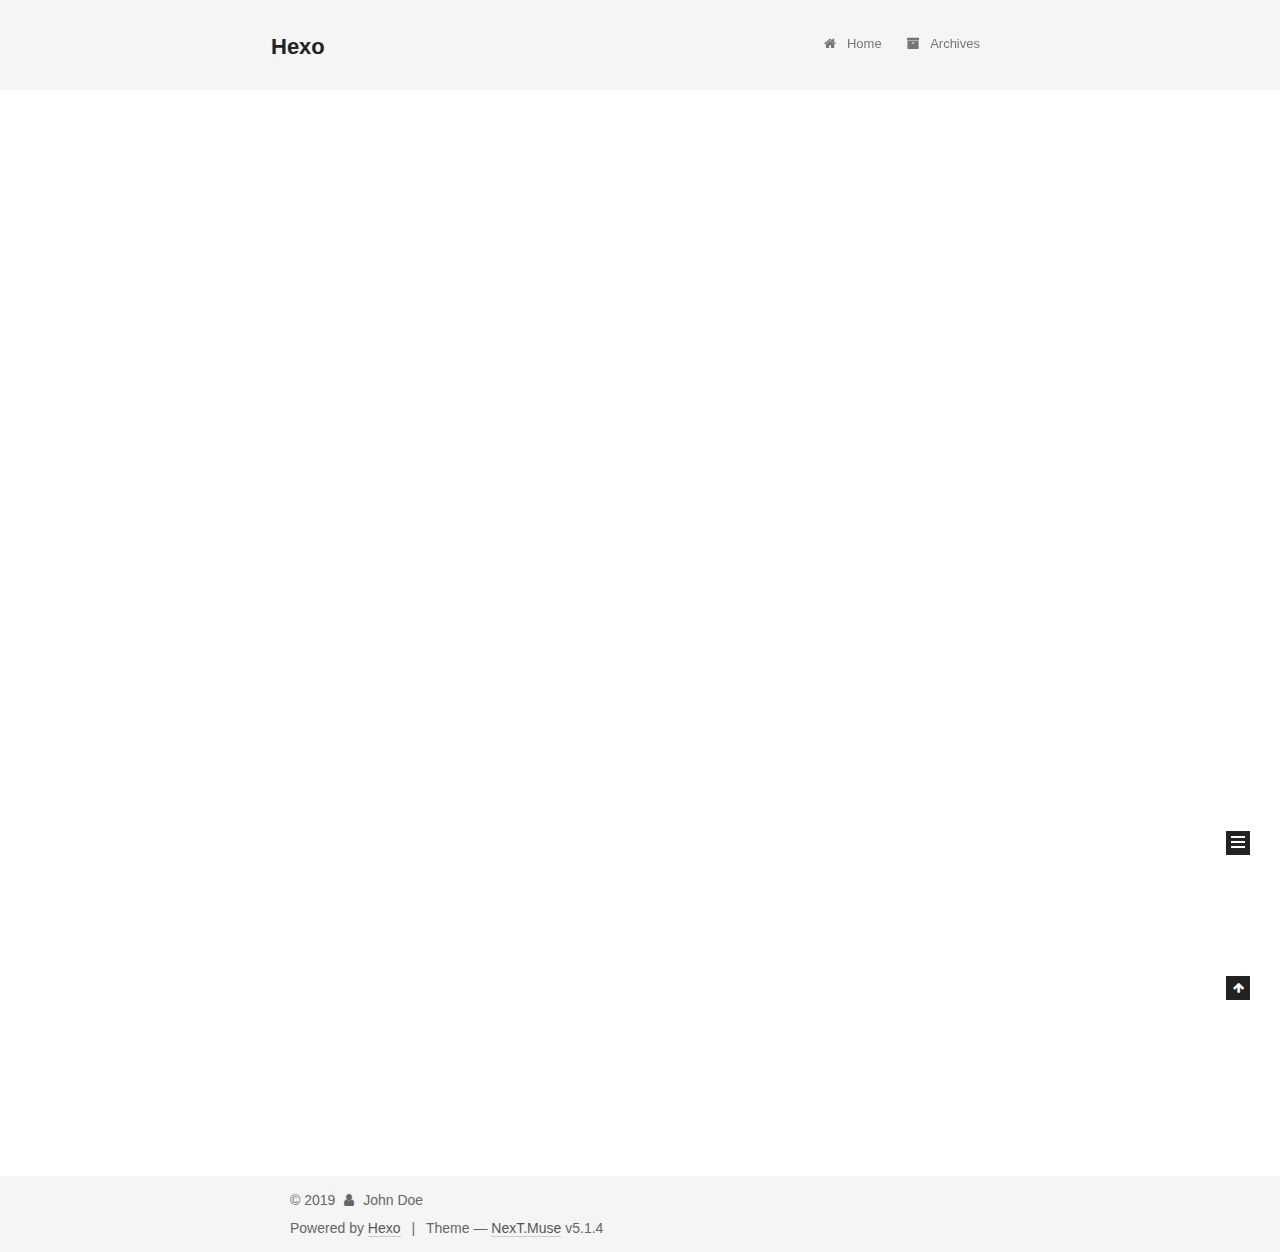
<file: index.html>
<!DOCTYPE html>



  


<html class="theme-next muse use-motion" lang>
<head><meta name="generator" content="Hexo 3.8.0">
  <meta charset="UTF-8">
<meta http-equiv="X-UA-Compatible" content="IE=edge">
<meta name="viewport" content="width=device-width, initial-scale=1, maximum-scale=1">
<meta name="theme-color" content="#222">









<meta http-equiv="Cache-Control" content="no-transform">
<meta http-equiv="Cache-Control" content="no-siteapp">
















  
  
  <link href="/lib/fancybox/source/jquery.fancybox.css?v=2.1.5" rel="stylesheet" type="text/css">







<link href="/lib/font-awesome/css/font-awesome.min.css?v=4.6.2" rel="stylesheet" type="text/css">

<link href="/css/main.css?v=5.1.4" rel="stylesheet" type="text/css">


  <link rel="apple-touch-icon" sizes="180x180" href="/images/apple-touch-icon-next.png?v=5.1.4">


  <link rel="icon" type="image/png" sizes="32x32" href="/images/favicon-32x32-next.png?v=5.1.4">


  <link rel="icon" type="image/png" sizes="16x16" href="/images/favicon-16x16-next.png?v=5.1.4">


  <link rel="mask-icon" href="/images/logo.svg?v=5.1.4" color="#222">





  <meta name="keywords" content="Hexo, NexT">










<meta property="og:type" content="website">
<meta property="og:title" content="Hexo">
<meta property="og:url" content="http://yoursite.com/index.html">
<meta property="og:site_name" content="Hexo">
<meta property="og:locale" content="default">
<meta name="twitter:card" content="summary">
<meta name="twitter:title" content="Hexo">



<script type="text/javascript" id="hexo.configurations">
  var NexT = window.NexT || {};
  var CONFIG = {
    root: '/',
    scheme: 'Muse',
    version: '5.1.4',
    sidebar: {"position":"left","display":"post","offset":12,"b2t":false,"scrollpercent":false,"onmobile":false},
    fancybox: true,
    tabs: true,
    motion: {"enable":true,"async":false,"transition":{"post_block":"fadeIn","post_header":"slideDownIn","post_body":"slideDownIn","coll_header":"slideLeftIn","sidebar":"slideUpIn"}},
    duoshuo: {
      userId: '0',
      author: 'Author'
    },
    algolia: {
      applicationID: '',
      apiKey: '',
      indexName: '',
      hits: {"per_page":10},
      labels: {"input_placeholder":"Search for Posts","hits_empty":"We didn't find any results for the search: ${query}","hits_stats":"${hits} results found in ${time} ms"}
    }
  };
</script>



  <link rel="canonical" href="http://yoursite.com/">





  <title>Hexo</title>
  








</head>

<body itemscope itemtype="http://schema.org/WebPage" lang="default">

  
  
    
  

  <div class="container sidebar-position-left 
  page-home">
    <div class="headband"></div>

    <header id="header" class="header" itemscope itemtype="http://schema.org/WPHeader">
      <div class="header-inner"><div class="site-brand-wrapper">
  <div class="site-meta ">
    

    <div class="custom-logo-site-title">
      <a href="/" class="brand" rel="start">
        <span class="logo-line-before"><i></i></span>
        <span class="site-title">Hexo</span>
        <span class="logo-line-after"><i></i></span>
      </a>
    </div>
      
        <p class="site-subtitle"></p>
      
  </div>

  <div class="site-nav-toggle">
    <button>
      <span class="btn-bar"></span>
      <span class="btn-bar"></span>
      <span class="btn-bar"></span>
    </button>
  </div>
</div>

<nav class="site-nav">
  

  
    <ul id="menu" class="menu">
      
        
        <li class="menu-item menu-item-home">
          <a href="/" rel="section">
            
              <i class="menu-item-icon fa fa-fw fa-home"></i> <br>
            
            Home
          </a>
        </li>
      
        
        <li class="menu-item menu-item-archives">
          <a href="/archives/" rel="section">
            
              <i class="menu-item-icon fa fa-fw fa-archive"></i> <br>
            
            Archives
          </a>
        </li>
      

      
    </ul>
  

  
</nav>



 </div>
    </header>

    <main id="main" class="main">
      <div class="main-inner">
        <div class="content-wrap">
          <div id="content" class="content">
            
  <section id="posts" class="posts-expand">
    
      

  

  
  
  

  <article class="post post-type-normal" itemscope itemtype="http://schema.org/Article">
  
  
  
  <div class="post-block">
    <link itemprop="mainEntityOfPage" href="http://yoursite.com/2019/03/05/hello-world/">

    <span hidden itemprop="author" itemscope itemtype="http://schema.org/Person">
      <meta itemprop="name" content="John Doe">
      <meta itemprop="description" content>
      <meta itemprop="image" content="/images/avatar.gif">
    </span>

    <span hidden itemprop="publisher" itemscope itemtype="http://schema.org/Organization">
      <meta itemprop="name" content="Hexo">
    </span>

    
      <header class="post-header">

        
        
          <h1 class="post-title" itemprop="name headline">
                
                <a class="post-title-link" href="/2019/03/05/hello-world/" itemprop="url">Hello World</a></h1>
        

        <div class="post-meta">
          <span class="post-time">
            
              <span class="post-meta-item-icon">
                <i class="fa fa-calendar-o"></i>
              </span>
              
                <span class="post-meta-item-text">Posted on</span>
              
              <time title="Post created" itemprop="dateCreated datePublished" datetime="2019-03-05T23:09:03+08:00">
                2019-03-05
              </time>
            

            

            
          </span>

          

          
            
          

          
          

          

          

          

        </div>
      </header>
    

    
    
    
    <div class="post-body" itemprop="articleBody">

      
      

      
        
          
            <p>Welcome to <a href="https://hexo.io/" target="_blank" rel="noopener">Hexo</a>! This is your very first post. Check <a href="https://hexo.io/docs/" target="_blank" rel="noopener">documentation</a> for more info. If you get any problems when using Hexo, you can find the answer in <a href="https://hexo.io/docs/troubleshooting.html" target="_blank" rel="noopener">troubleshooting</a> or you can ask me on <a href="https://github.com/hexojs/hexo/issues" target="_blank" rel="noopener">GitHub</a>.</p>
<h2 id="Quick-Start"><a href="#Quick-Start" class="headerlink" title="Quick Start"></a>Quick Start</h2><h3 id="Create-a-new-post"><a href="#Create-a-new-post" class="headerlink" title="Create a new post"></a>Create a new post</h3><figure class="highlight bash"><table><tr><td class="gutter"><pre><span class="line">1</span><br></pre></td><td class="code"><pre><span class="line">$ hexo new <span class="string">"My New Post"</span></span><br></pre></td></tr></table></figure>
<p>More info: <a href="https://hexo.io/docs/writing.html" target="_blank" rel="noopener">Writing</a></p>
<h3 id="Run-server"><a href="#Run-server" class="headerlink" title="Run server"></a>Run server</h3><figure class="highlight bash"><table><tr><td class="gutter"><pre><span class="line">1</span><br></pre></td><td class="code"><pre><span class="line">$ hexo server</span><br></pre></td></tr></table></figure>
<p>More info: <a href="https://hexo.io/docs/server.html" target="_blank" rel="noopener">Server</a></p>
<h3 id="Generate-static-files"><a href="#Generate-static-files" class="headerlink" title="Generate static files"></a>Generate static files</h3><figure class="highlight bash"><table><tr><td class="gutter"><pre><span class="line">1</span><br></pre></td><td class="code"><pre><span class="line">$ hexo generate</span><br></pre></td></tr></table></figure>
<p>More info: <a href="https://hexo.io/docs/generating.html" target="_blank" rel="noopener">Generating</a></p>
<h3 id="Deploy-to-remote-sites"><a href="#Deploy-to-remote-sites" class="headerlink" title="Deploy to remote sites"></a>Deploy to remote sites</h3><figure class="highlight bash"><table><tr><td class="gutter"><pre><span class="line">1</span><br></pre></td><td class="code"><pre><span class="line">$ hexo deploy</span><br></pre></td></tr></table></figure>
<p>More info: <a href="https://hexo.io/docs/deployment.html" target="_blank" rel="noopener">Deployment</a></p>

          
        
      
    </div>
    
    
    

    

    

    

    <footer class="post-footer">
      

      

      

      
      
        <div class="post-eof"></div>
      
    </footer>
  </div>
  
  
  
  </article>


    
  </section>

  


          </div>
          


          

        </div>
        
          
  
  <div class="sidebar-toggle">
    <div class="sidebar-toggle-line-wrap">
      <span class="sidebar-toggle-line sidebar-toggle-line-first"></span>
      <span class="sidebar-toggle-line sidebar-toggle-line-middle"></span>
      <span class="sidebar-toggle-line sidebar-toggle-line-last"></span>
    </div>
  </div>

  <aside id="sidebar" class="sidebar">
    
    <div class="sidebar-inner">

      

      

      <section class="site-overview-wrap sidebar-panel sidebar-panel-active">
        <div class="site-overview">
          <div class="site-author motion-element" itemprop="author" itemscope itemtype="http://schema.org/Person">
            
              <p class="site-author-name" itemprop="name">John Doe</p>
              <p class="site-description motion-element" itemprop="description"></p>
          </div>

          <nav class="site-state motion-element">

            
              <div class="site-state-item site-state-posts">
              
                <a href="/archives/">
              
                  <span class="site-state-item-count">1</span>
                  <span class="site-state-item-name">posts</span>
                </a>
              </div>
            

            

            

          </nav>

          

          

          
          

          
          

          

        </div>
      </section>

      

      

    </div>
  </aside>


        
      </div>
    </main>

    <footer id="footer" class="footer">
      <div class="footer-inner">
        <div class="copyright">&copy; <span itemprop="copyrightYear">2019</span>
  <span class="with-love">
    <i class="fa fa-user"></i>
  </span>
  <span class="author" itemprop="copyrightHolder">John Doe</span>

  
</div>


  <div class="powered-by">Powered by <a class="theme-link" target="_blank" href="https://hexo.io">Hexo</a></div>



  <span class="post-meta-divider">|</span>



  <div class="theme-info">Theme &mdash; <a class="theme-link" target="_blank" href="https://github.com/iissnan/hexo-theme-next">NexT.Muse</a> v5.1.4</div>




        







        
      </div>
    </footer>

    
      <div class="back-to-top">
        <i class="fa fa-arrow-up"></i>
        
      </div>
    

    

  </div>

  

<script type="text/javascript">
  if (Object.prototype.toString.call(window.Promise) !== '[object Function]') {
    window.Promise = null;
  }
</script>









  












  
  
    <script type="text/javascript" src="/lib/jquery/index.js?v=2.1.3"></script>
  

  
  
    <script type="text/javascript" src="/lib/fastclick/lib/fastclick.min.js?v=1.0.6"></script>
  

  
  
    <script type="text/javascript" src="/lib/jquery_lazyload/jquery.lazyload.js?v=1.9.7"></script>
  

  
  
    <script type="text/javascript" src="/lib/velocity/velocity.min.js?v=1.2.1"></script>
  

  
  
    <script type="text/javascript" src="/lib/velocity/velocity.ui.min.js?v=1.2.1"></script>
  

  
  
    <script type="text/javascript" src="/lib/fancybox/source/jquery.fancybox.pack.js?v=2.1.5"></script>
  


  


  <script type="text/javascript" src="/js/src/utils.js?v=5.1.4"></script>

  <script type="text/javascript" src="/js/src/motion.js?v=5.1.4"></script>



  
  

  

  


  <script type="text/javascript" src="/js/src/bootstrap.js?v=5.1.4"></script>



  


  




	





  





  












  





  

  

  

  
  

  

  

  

</body>
</html>
</file>
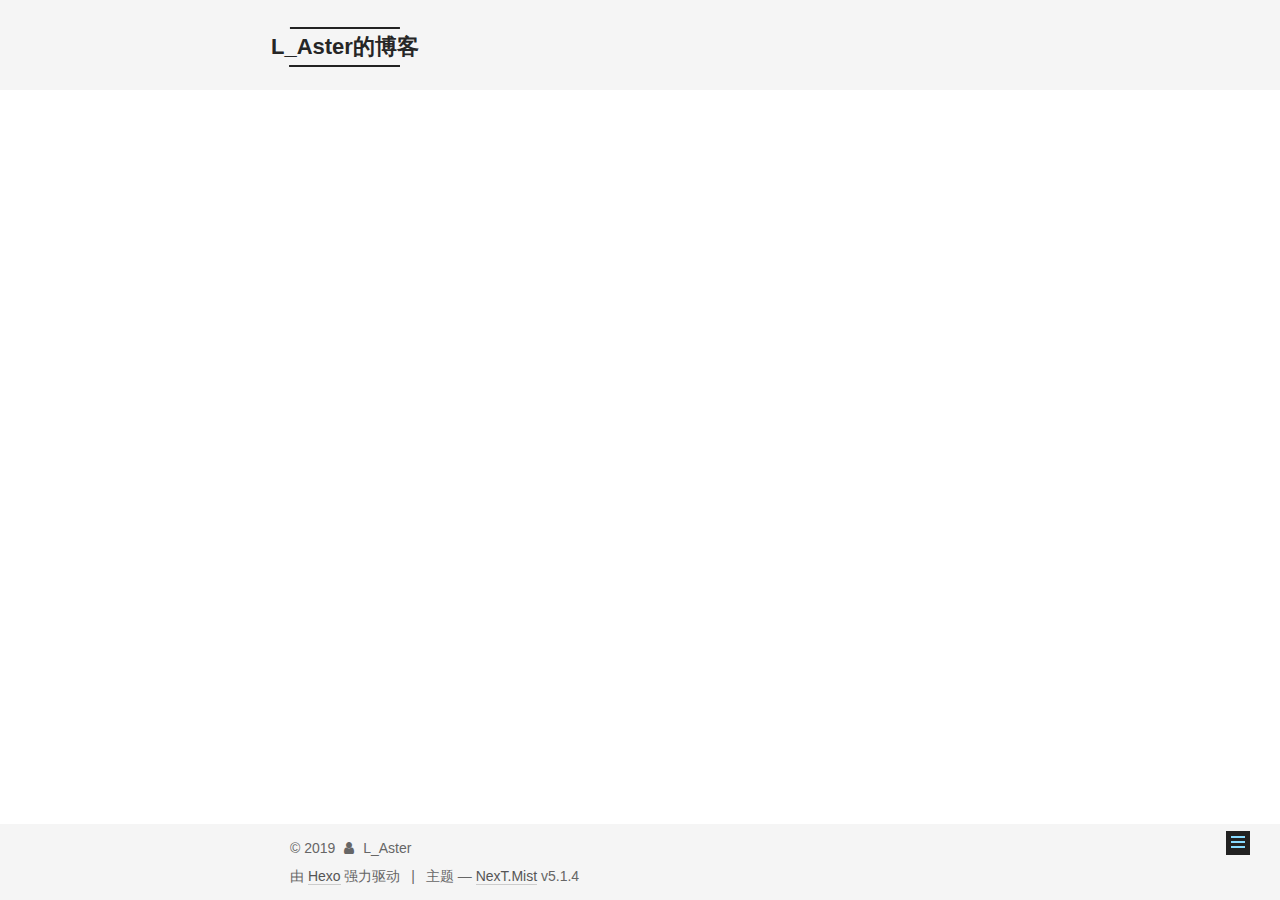
<file: about/index.html>
<!DOCTYPE html>



  


<html class="theme-next mist use-motion" lang="zh-Hans">
<head><meta name="generator" content="Hexo 3.8.0">
  <meta charset="UTF-8">
<meta http-equiv="X-UA-Compatible" content="IE=edge">
<meta name="viewport" content="width=device-width, initial-scale=1, maximum-scale=1">
<meta name="theme-color" content="#222">









<meta http-equiv="Cache-Control" content="no-transform">
<meta http-equiv="Cache-Control" content="no-siteapp">
















  
  
  <link href="/lib/fancybox/source/jquery.fancybox.css?v=2.1.5" rel="stylesheet" type="text/css">







<link href="/lib/font-awesome/css/font-awesome.min.css?v=4.6.2" rel="stylesheet" type="text/css">

<link href="/css/main.css?v=5.1.4" rel="stylesheet" type="text/css">


  <link rel="apple-touch-icon" sizes="180x180" href="/images/apple-touch-icon-next.png?v=5.1.4">


  <link rel="icon" type="image/png" sizes="32x32" href="/images/favicon-32x32-next.png?v=5.1.4">


  <link rel="icon" type="image/png" sizes="16x16" href="/images/favicon-16x16-next.png?v=5.1.4">


  <link rel="mask-icon" href="/images/logo.svg?v=5.1.4" color="#222">





  <meta name="keywords" content="Hexo, NexT">










<meta property="og:type" content="website">
<meta property="og:title" content="关于">
<meta property="og:url" content="http://yoursite.com/about/index.html">
<meta property="og:site_name" content="L_Aster的博客">
<meta property="og:locale" content="zh-Hans">
<meta property="og:updated_time" content="2019-03-05T16:14:56.113Z">
<meta name="twitter:card" content="summary">
<meta name="twitter:title" content="关于">



<script type="text/javascript" id="hexo.configurations">
  var NexT = window.NexT || {};
  var CONFIG = {
    root: '/',
    scheme: 'Mist',
    version: '5.1.4',
    sidebar: {"position":"left","display":"post","offset":12,"b2t":false,"scrollpercent":false,"onmobile":false},
    fancybox: true,
    tabs: true,
    motion: {"enable":true,"async":false,"transition":{"post_block":"fadeIn","post_header":"slideDownIn","post_body":"slideDownIn","coll_header":"slideLeftIn","sidebar":"slideUpIn"}},
    duoshuo: {
      userId: '0',
      author: '博主'
    },
    algolia: {
      applicationID: '',
      apiKey: '',
      indexName: '',
      hits: {"per_page":10},
      labels: {"input_placeholder":"Search for Posts","hits_empty":"We didn't find any results for the search: ${query}","hits_stats":"${hits} results found in ${time} ms"}
    }
  };
</script>



  <link rel="canonical" href="http://yoursite.com/about/">





  <title>关于 | L_Aster的博客</title>
  








</head>

<body itemscope itemtype="http://schema.org/WebPage" lang="zh-Hans">

  
  
    
  

  <div class="container sidebar-position-left page-post-detail">
    <div class="headband"></div>

    <header id="header" class="header" itemscope itemtype="http://schema.org/WPHeader">
      <div class="header-inner"><div class="site-brand-wrapper">
  <div class="site-meta ">
    

    <div class="custom-logo-site-title">
      <a href="/" class="brand" rel="start">
        <span class="logo-line-before"><i></i></span>
        <span class="site-title">L_Aster的博客</span>
        <span class="logo-line-after"><i></i></span>
      </a>
    </div>
      
        <p class="site-subtitle"></p>
      
  </div>

  <div class="site-nav-toggle">
    <button>
      <span class="btn-bar"></span>
      <span class="btn-bar"></span>
      <span class="btn-bar"></span>
    </button>
  </div>
</div>

<nav class="site-nav">
  

  
    <ul id="menu" class="menu">
      
        
        <li class="menu-item menu-item-home">
          <a href="/" rel="section">
            
              <i class="menu-item-icon fa fa-fw fa-home"></i> <br>
            
            首页
          </a>
        </li>
      
        
        <li class="menu-item menu-item-categories">
          <a href="/categories/" rel="section">
            
              <i class="menu-item-icon fa fa-fw fa-th"></i> <br>
            
            分类
          </a>
        </li>
      
        
        <li class="menu-item menu-item-archives">
          <a href="/archives/" rel="section">
            
              <i class="menu-item-icon fa fa-fw fa-archive"></i> <br>
            
            归档
          </a>
        </li>
      
        
        <li class="menu-item menu-item-tags">
          <a href="/tags/" rel="section">
            
              <i class="menu-item-icon fa fa-fw fa-tags"></i> <br>
            
            标签
          </a>
        </li>
      
        
        <li class="menu-item menu-item-about">
          <a href="/about/" rel="section">
            
              <i class="menu-item-icon fa fa-fw fa-user"></i> <br>
            
            关于
          </a>
        </li>
      

      
    </ul>
  

  
</nav>



 </div>
    </header>

    <main id="main" class="main">
      <div class="main-inner">
        <div class="content-wrap">
          <div id="content" class="content">
            

  <div id="posts" class="posts-expand">
    
    
    
    <div class="post-block page">
      <header class="post-header">

	<h1 class="post-title" itemprop="name headline">关于</h1>



</header>

      
      
      
      <div class="post-body">
        
        
          
        
      </div>
      
      
      
    </div>
    
    
    
  </div>


          </div>
          


          

  



        </div>
        
          
  
  <div class="sidebar-toggle">
    <div class="sidebar-toggle-line-wrap">
      <span class="sidebar-toggle-line sidebar-toggle-line-first"></span>
      <span class="sidebar-toggle-line sidebar-toggle-line-middle"></span>
      <span class="sidebar-toggle-line sidebar-toggle-line-last"></span>
    </div>
  </div>

  <aside id="sidebar" class="sidebar">
    
    <div class="sidebar-inner">

      

      

      <section class="site-overview-wrap sidebar-panel sidebar-panel-active">
        <div class="site-overview">
          <div class="site-author motion-element" itemprop="author" itemscope itemtype="http://schema.org/Person">
            
              <img class="site-author-image" itemprop="image" src="/images/header.jpg" alt="L_Aster">
            
              <p class="site-author-name" itemprop="name">L_Aster</p>
              <p class="site-description motion-element" itemprop="description"></p>
          </div>

          <nav class="site-state motion-element">

            
              <div class="site-state-item site-state-posts">
              
                <a href="/archives/">
              
                  <span class="site-state-item-count">1</span>
                  <span class="site-state-item-name">日志</span>
                </a>
              </div>
            

            

            

          </nav>

          

          

          
          

          
          

          

        </div>
      </section>

      

      

    </div>
  </aside>


        
      </div>
    </main>

    <footer id="footer" class="footer">
      <div class="footer-inner">
        <div class="copyright">&copy; <span itemprop="copyrightYear">2019</span>
  <span class="with-love">
    <i class="fa fa-user"></i>
  </span>
  <span class="author" itemprop="copyrightHolder">L_Aster</span>

  
</div>


  <div class="powered-by">由 <a class="theme-link" target="_blank" href="https://hexo.io">Hexo</a> 强力驱动</div>



  <span class="post-meta-divider">|</span>



  <div class="theme-info">主题 &mdash; <a class="theme-link" target="_blank" href="https://github.com/iissnan/hexo-theme-next">NexT.Mist</a> v5.1.4</div>




        







        
      </div>
    </footer>

    
      <div class="back-to-top">
        <i class="fa fa-arrow-up"></i>
        
      </div>
    

    

  </div>

  

<script type="text/javascript">
  if (Object.prototype.toString.call(window.Promise) !== '[object Function]') {
    window.Promise = null;
  }
</script>









  












  
  
    <script type="text/javascript" src="/lib/jquery/index.js?v=2.1.3"></script>
  

  
  
    <script type="text/javascript" src="/lib/fastclick/lib/fastclick.min.js?v=1.0.6"></script>
  

  
  
    <script type="text/javascript" src="/lib/jquery_lazyload/jquery.lazyload.js?v=1.9.7"></script>
  

  
  
    <script type="text/javascript" src="/lib/velocity/velocity.min.js?v=1.2.1"></script>
  

  
  
    <script type="text/javascript" src="/lib/velocity/velocity.ui.min.js?v=1.2.1"></script>
  

  
  
    <script type="text/javascript" src="/lib/fancybox/source/jquery.fancybox.pack.js?v=2.1.5"></script>
  


  


  <script type="text/javascript" src="/js/src/utils.js?v=5.1.4"></script>

  <script type="text/javascript" src="/js/src/motion.js?v=5.1.4"></script>



  
  

  
  <script type="text/javascript" src="/js/src/scrollspy.js?v=5.1.4"></script>
<script type="text/javascript" src="/js/src/post-details.js?v=5.1.4"></script>



  


  <script type="text/javascript" src="/js/src/bootstrap.js?v=5.1.4"></script>



  


  




	





  





  












  





  

  

  

  
  

  

  

  

</body>
</html>
</file>
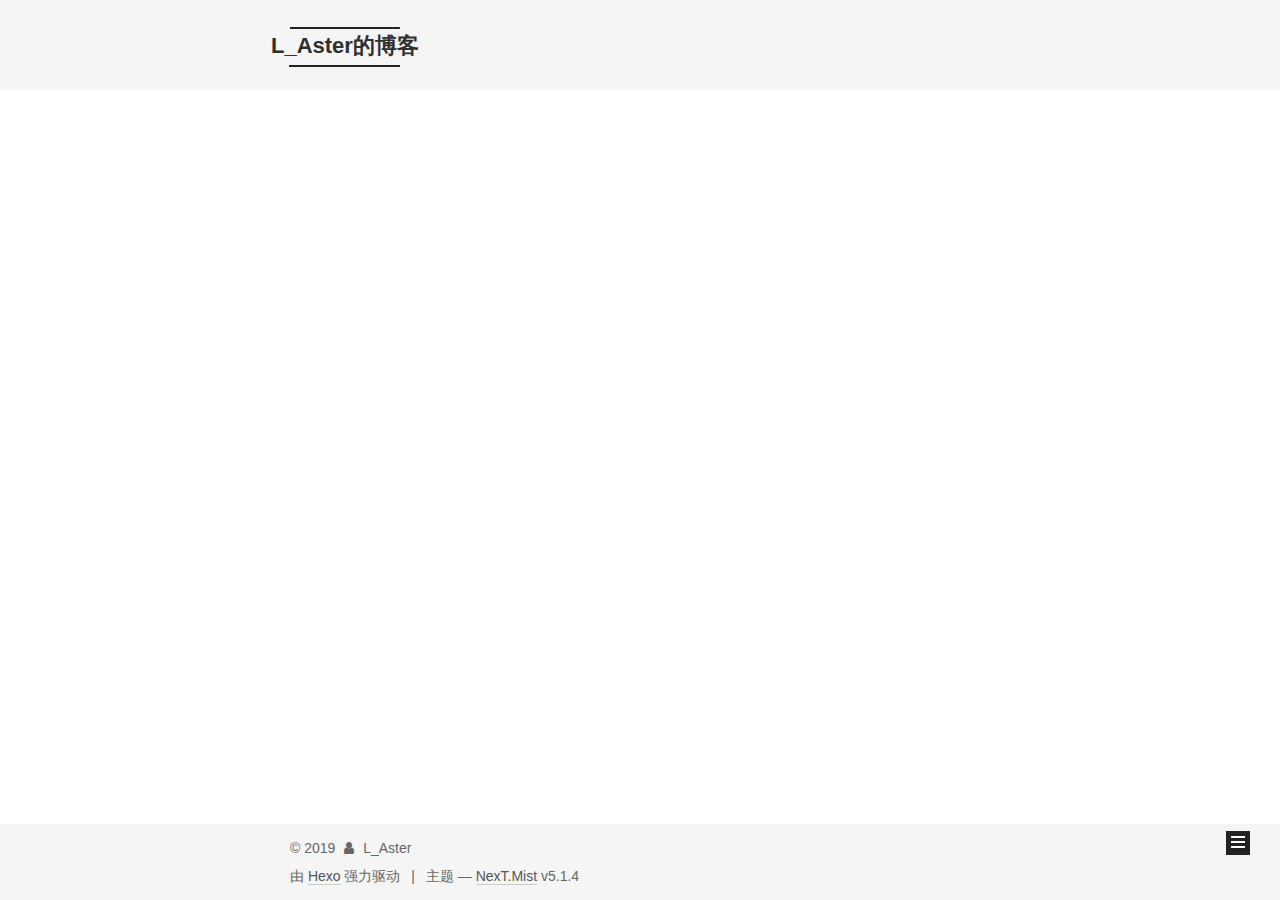
<file: archives/index.html>
<!DOCTYPE html>



  


<html class="theme-next mist use-motion" lang="zh-Hans">
<head><meta name="generator" content="Hexo 3.8.0">
  <meta charset="UTF-8">
<meta http-equiv="X-UA-Compatible" content="IE=edge">
<meta name="viewport" content="width=device-width, initial-scale=1, maximum-scale=1">
<meta name="theme-color" content="#222">









<meta http-equiv="Cache-Control" content="no-transform">
<meta http-equiv="Cache-Control" content="no-siteapp">
















  
  
  <link href="/lib/fancybox/source/jquery.fancybox.css?v=2.1.5" rel="stylesheet" type="text/css">







<link href="/lib/font-awesome/css/font-awesome.min.css?v=4.6.2" rel="stylesheet" type="text/css">

<link href="/css/main.css?v=5.1.4" rel="stylesheet" type="text/css">


  <link rel="apple-touch-icon" sizes="180x180" href="/images/apple-touch-icon-next.png?v=5.1.4">


  <link rel="icon" type="image/png" sizes="32x32" href="/images/favicon-32x32-next.png?v=5.1.4">


  <link rel="icon" type="image/png" sizes="16x16" href="/images/favicon-16x16-next.png?v=5.1.4">


  <link rel="mask-icon" href="/images/logo.svg?v=5.1.4" color="#222">





  <meta name="keywords" content="Hexo, NexT">










<meta property="og:type" content="website">
<meta property="og:title" content="L_Aster的博客">
<meta property="og:url" content="http://yoursite.com/archives/index.html">
<meta property="og:site_name" content="L_Aster的博客">
<meta property="og:locale" content="zh-Hans">
<meta name="twitter:card" content="summary">
<meta name="twitter:title" content="L_Aster的博客">



<script type="text/javascript" id="hexo.configurations">
  var NexT = window.NexT || {};
  var CONFIG = {
    root: '/',
    scheme: 'Mist',
    version: '5.1.4',
    sidebar: {"position":"left","display":"post","offset":12,"b2t":false,"scrollpercent":false,"onmobile":false},
    fancybox: true,
    tabs: true,
    motion: {"enable":true,"async":false,"transition":{"post_block":"fadeIn","post_header":"slideDownIn","post_body":"slideDownIn","coll_header":"slideLeftIn","sidebar":"slideUpIn"}},
    duoshuo: {
      userId: '0',
      author: '博主'
    },
    algolia: {
      applicationID: '',
      apiKey: '',
      indexName: '',
      hits: {"per_page":10},
      labels: {"input_placeholder":"Search for Posts","hits_empty":"We didn't find any results for the search: ${query}","hits_stats":"${hits} results found in ${time} ms"}
    }
  };
</script>



  <link rel="canonical" href="http://yoursite.com/archives/">





  <title>归档 | L_Aster的博客</title>
  








</head>

<body itemscope itemtype="http://schema.org/WebPage" lang="zh-Hans">

  
  
    
  

  <div class="container sidebar-position-left page-archive">
    <div class="headband"></div>

    <header id="header" class="header" itemscope itemtype="http://schema.org/WPHeader">
      <div class="header-inner"><div class="site-brand-wrapper">
  <div class="site-meta ">
    

    <div class="custom-logo-site-title">
      <a href="/" class="brand" rel="start">
        <span class="logo-line-before"><i></i></span>
        <span class="site-title">L_Aster的博客</span>
        <span class="logo-line-after"><i></i></span>
      </a>
    </div>
      
        <p class="site-subtitle"></p>
      
  </div>

  <div class="site-nav-toggle">
    <button>
      <span class="btn-bar"></span>
      <span class="btn-bar"></span>
      <span class="btn-bar"></span>
    </button>
  </div>
</div>

<nav class="site-nav">
  

  
    <ul id="menu" class="menu">
      
        
        <li class="menu-item menu-item-home">
          <a href="/" rel="section">
            
              <i class="menu-item-icon fa fa-fw fa-home"></i> <br>
            
            首页
          </a>
        </li>
      
        
        <li class="menu-item menu-item-categories">
          <a href="/categories/" rel="section">
            
              <i class="menu-item-icon fa fa-fw fa-th"></i> <br>
            
            分类
          </a>
        </li>
      
        
        <li class="menu-item menu-item-archives">
          <a href="/archives/" rel="section">
            
              <i class="menu-item-icon fa fa-fw fa-archive"></i> <br>
            
            归档
          </a>
        </li>
      
        
        <li class="menu-item menu-item-tags">
          <a href="/tags/" rel="section">
            
              <i class="menu-item-icon fa fa-fw fa-tags"></i> <br>
            
            标签
          </a>
        </li>
      
        
        <li class="menu-item menu-item-about">
          <a href="/about/" rel="section">
            
              <i class="menu-item-icon fa fa-fw fa-user"></i> <br>
            
            关于
          </a>
        </li>
      

      
    </ul>
  

  
</nav>



 </div>
    </header>

    <main id="main" class="main">
      <div class="main-inner">
        <div class="content-wrap">
          <div id="content" class="content">
            

  
  
  
  <div class="post-block archive">
    <div id="posts" class="posts-collapse">
      <span class="archive-move-on"></span>

      <span class="archive-page-counter">
        
        
        
          
        
        嗯..! 目前共计 1 篇日志。 继续努力。
      </span>

      

        
        
        

        
          
          <div class="collection-title">
            <h1 class="archive-year" id="archive-year-2019">2019</h1>
          </div>
        
        

        

  <article class="post post-type-normal" itemscope itemtype="http://schema.org/Article">
    <header class="post-header">

      <h2 class="post-title">
        
            <a class="post-title-link" href="/2019/03/05/hello-world/" itemprop="url">
              
                <span itemprop="name">Hello World</span>
              
            </a>
        
      </h2>

      <div class="post-meta">
        <time class="post-time" itemprop="dateCreated" datetime="2019-03-05T23:09:03+08:00" content="2019-03-05">
          03-05
        </time>
      </div>

    </header>
  </article>



      

    </div>
  </div>
  
  
  

  



          </div>
          


          

        </div>
        
          
  
  <div class="sidebar-toggle">
    <div class="sidebar-toggle-line-wrap">
      <span class="sidebar-toggle-line sidebar-toggle-line-first"></span>
      <span class="sidebar-toggle-line sidebar-toggle-line-middle"></span>
      <span class="sidebar-toggle-line sidebar-toggle-line-last"></span>
    </div>
  </div>

  <aside id="sidebar" class="sidebar">
    
    <div class="sidebar-inner">

      

      

      <section class="site-overview-wrap sidebar-panel sidebar-panel-active">
        <div class="site-overview">
          <div class="site-author motion-element" itemprop="author" itemscope itemtype="http://schema.org/Person">
            
              <img class="site-author-image" itemprop="image" src="/images/header.jpg" alt="L_Aster">
            
              <p class="site-author-name" itemprop="name">L_Aster</p>
              <p class="site-description motion-element" itemprop="description"></p>
          </div>

          <nav class="site-state motion-element">

            
              <div class="site-state-item site-state-posts">
              
                <a href="/archives/">
              
                  <span class="site-state-item-count">1</span>
                  <span class="site-state-item-name">日志</span>
                </a>
              </div>
            

            

            

          </nav>

          

          

          
          

          
          

          

        </div>
      </section>

      

      

    </div>
  </aside>


        
      </div>
    </main>

    <footer id="footer" class="footer">
      <div class="footer-inner">
        <div class="copyright">&copy; <span itemprop="copyrightYear">2019</span>
  <span class="with-love">
    <i class="fa fa-user"></i>
  </span>
  <span class="author" itemprop="copyrightHolder">L_Aster</span>

  
</div>


  <div class="powered-by">由 <a class="theme-link" target="_blank" href="https://hexo.io">Hexo</a> 强力驱动</div>



  <span class="post-meta-divider">|</span>



  <div class="theme-info">主题 &mdash; <a class="theme-link" target="_blank" href="https://github.com/iissnan/hexo-theme-next">NexT.Mist</a> v5.1.4</div>




        







        
      </div>
    </footer>

    
      <div class="back-to-top">
        <i class="fa fa-arrow-up"></i>
        
      </div>
    

    

  </div>

  

<script type="text/javascript">
  if (Object.prototype.toString.call(window.Promise) !== '[object Function]') {
    window.Promise = null;
  }
</script>









  












  
  
    <script type="text/javascript" src="/lib/jquery/index.js?v=2.1.3"></script>
  

  
  
    <script type="text/javascript" src="/lib/fastclick/lib/fastclick.min.js?v=1.0.6"></script>
  

  
  
    <script type="text/javascript" src="/lib/jquery_lazyload/jquery.lazyload.js?v=1.9.7"></script>
  

  
  
    <script type="text/javascript" src="/lib/velocity/velocity.min.js?v=1.2.1"></script>
  

  
  
    <script type="text/javascript" src="/lib/velocity/velocity.ui.min.js?v=1.2.1"></script>
  

  
  
    <script type="text/javascript" src="/lib/fancybox/source/jquery.fancybox.pack.js?v=2.1.5"></script>
  


  


  <script type="text/javascript" src="/js/src/utils.js?v=5.1.4"></script>

  <script type="text/javascript" src="/js/src/motion.js?v=5.1.4"></script>



  
  

  

  


  <script type="text/javascript" src="/js/src/bootstrap.js?v=5.1.4"></script>



  


  




	





  





  












  





  

  

  

  
  

  

  

  

</body>
</html>
</file>
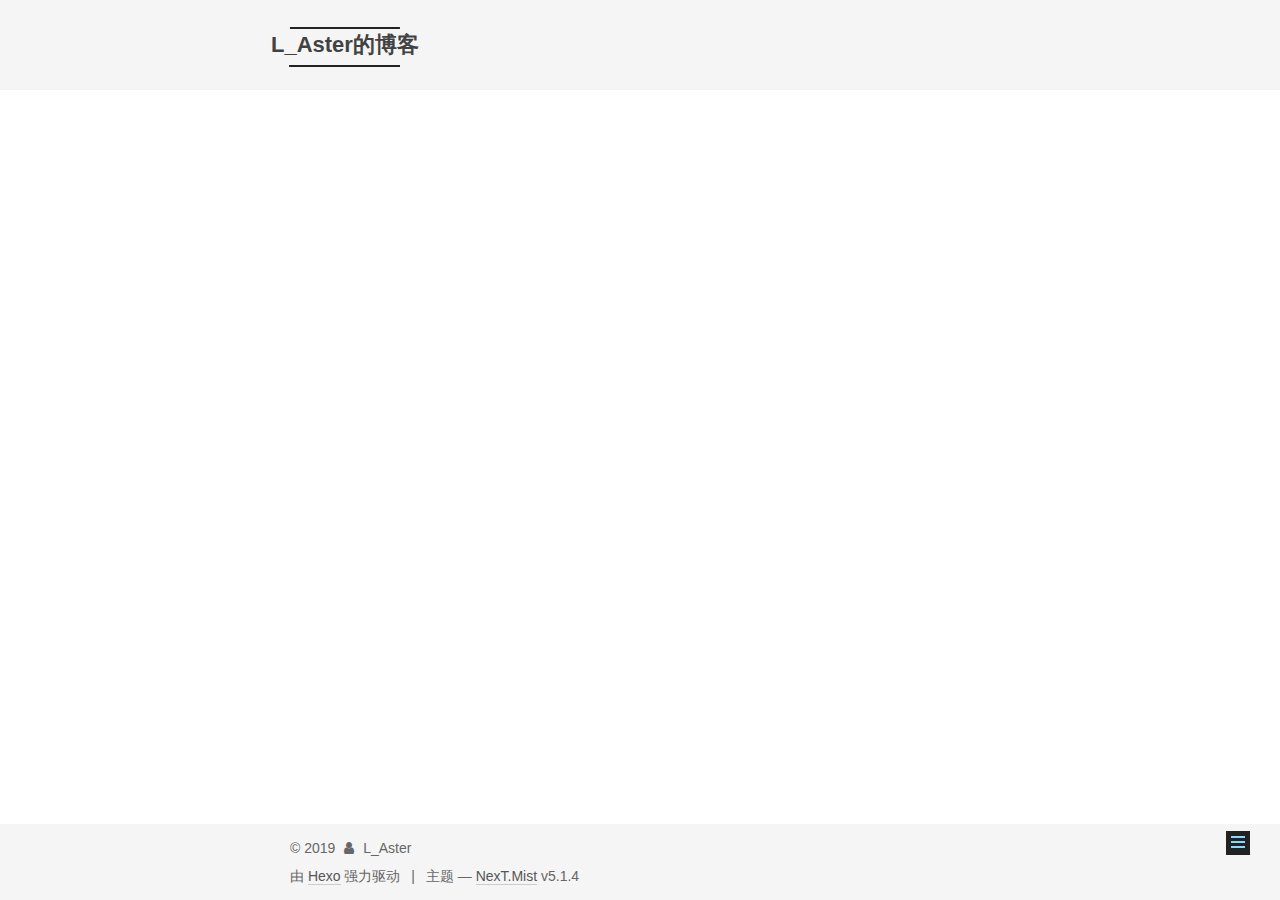
<file: categories/index.html>
<!DOCTYPE html>



  


<html class="theme-next mist use-motion" lang="zh-Hans">
<head><meta name="generator" content="Hexo 3.8.0">
  <meta charset="UTF-8">
<meta http-equiv="X-UA-Compatible" content="IE=edge">
<meta name="viewport" content="width=device-width, initial-scale=1, maximum-scale=1">
<meta name="theme-color" content="#222">









<meta http-equiv="Cache-Control" content="no-transform">
<meta http-equiv="Cache-Control" content="no-siteapp">
















  
  
  <link href="/lib/fancybox/source/jquery.fancybox.css?v=2.1.5" rel="stylesheet" type="text/css">







<link href="/lib/font-awesome/css/font-awesome.min.css?v=4.6.2" rel="stylesheet" type="text/css">

<link href="/css/main.css?v=5.1.4" rel="stylesheet" type="text/css">


  <link rel="apple-touch-icon" sizes="180x180" href="/images/apple-touch-icon-next.png?v=5.1.4">


  <link rel="icon" type="image/png" sizes="32x32" href="/images/favicon-32x32-next.png?v=5.1.4">


  <link rel="icon" type="image/png" sizes="16x16" href="/images/favicon-16x16-next.png?v=5.1.4">


  <link rel="mask-icon" href="/images/logo.svg?v=5.1.4" color="#222">





  <meta name="keywords" content="Hexo, NexT">










<meta property="og:type" content="website">
<meta property="og:title" content="分类">
<meta property="og:url" content="http://yoursite.com/categories/index.html">
<meta property="og:site_name" content="L_Aster的博客">
<meta property="og:locale" content="zh-Hans">
<meta property="og:updated_time" content="2019-03-05T16:12:01.954Z">
<meta name="twitter:card" content="summary">
<meta name="twitter:title" content="分类">



<script type="text/javascript" id="hexo.configurations">
  var NexT = window.NexT || {};
  var CONFIG = {
    root: '/',
    scheme: 'Mist',
    version: '5.1.4',
    sidebar: {"position":"left","display":"post","offset":12,"b2t":false,"scrollpercent":false,"onmobile":false},
    fancybox: true,
    tabs: true,
    motion: {"enable":true,"async":false,"transition":{"post_block":"fadeIn","post_header":"slideDownIn","post_body":"slideDownIn","coll_header":"slideLeftIn","sidebar":"slideUpIn"}},
    duoshuo: {
      userId: '0',
      author: '博主'
    },
    algolia: {
      applicationID: '',
      apiKey: '',
      indexName: '',
      hits: {"per_page":10},
      labels: {"input_placeholder":"Search for Posts","hits_empty":"We didn't find any results for the search: ${query}","hits_stats":"${hits} results found in ${time} ms"}
    }
  };
</script>



  <link rel="canonical" href="http://yoursite.com/categories/">





  <title>分类 | L_Aster的博客</title>
  








</head>

<body itemscope itemtype="http://schema.org/WebPage" lang="zh-Hans">

  
  
    
  

  <div class="container sidebar-position-left page-post-detail">
    <div class="headband"></div>

    <header id="header" class="header" itemscope itemtype="http://schema.org/WPHeader">
      <div class="header-inner"><div class="site-brand-wrapper">
  <div class="site-meta ">
    

    <div class="custom-logo-site-title">
      <a href="/" class="brand" rel="start">
        <span class="logo-line-before"><i></i></span>
        <span class="site-title">L_Aster的博客</span>
        <span class="logo-line-after"><i></i></span>
      </a>
    </div>
      
        <p class="site-subtitle"></p>
      
  </div>

  <div class="site-nav-toggle">
    <button>
      <span class="btn-bar"></span>
      <span class="btn-bar"></span>
      <span class="btn-bar"></span>
    </button>
  </div>
</div>

<nav class="site-nav">
  

  
    <ul id="menu" class="menu">
      
        
        <li class="menu-item menu-item-home">
          <a href="/" rel="section">
            
              <i class="menu-item-icon fa fa-fw fa-home"></i> <br>
            
            首页
          </a>
        </li>
      
        
        <li class="menu-item menu-item-categories">
          <a href="/categories/" rel="section">
            
              <i class="menu-item-icon fa fa-fw fa-th"></i> <br>
            
            分类
          </a>
        </li>
      
        
        <li class="menu-item menu-item-archives">
          <a href="/archives/" rel="section">
            
              <i class="menu-item-icon fa fa-fw fa-archive"></i> <br>
            
            归档
          </a>
        </li>
      
        
        <li class="menu-item menu-item-tags">
          <a href="/tags/" rel="section">
            
              <i class="menu-item-icon fa fa-fw fa-tags"></i> <br>
            
            标签
          </a>
        </li>
      
        
        <li class="menu-item menu-item-about">
          <a href="/about/" rel="section">
            
              <i class="menu-item-icon fa fa-fw fa-user"></i> <br>
            
            关于
          </a>
        </li>
      

      
    </ul>
  

  
</nav>



 </div>
    </header>

    <main id="main" class="main">
      <div class="main-inner">
        <div class="content-wrap">
          <div id="content" class="content">
            

  <div id="posts" class="posts-expand">
    
    
    
    <div class="post-block page">
      <header class="post-header">

	<h1 class="post-title" itemprop="name headline">分类</h1>



</header>

      
      
      
      <div class="post-body">
        
        
          
        
      </div>
      
      
      
    </div>
    
    
    
  </div>


          </div>
          


          

  



        </div>
        
          
  
  <div class="sidebar-toggle">
    <div class="sidebar-toggle-line-wrap">
      <span class="sidebar-toggle-line sidebar-toggle-line-first"></span>
      <span class="sidebar-toggle-line sidebar-toggle-line-middle"></span>
      <span class="sidebar-toggle-line sidebar-toggle-line-last"></span>
    </div>
  </div>

  <aside id="sidebar" class="sidebar">
    
    <div class="sidebar-inner">

      

      

      <section class="site-overview-wrap sidebar-panel sidebar-panel-active">
        <div class="site-overview">
          <div class="site-author motion-element" itemprop="author" itemscope itemtype="http://schema.org/Person">
            
              <img class="site-author-image" itemprop="image" src="/images/header.jpg" alt="L_Aster">
            
              <p class="site-author-name" itemprop="name">L_Aster</p>
              <p class="site-description motion-element" itemprop="description"></p>
          </div>

          <nav class="site-state motion-element">

            
              <div class="site-state-item site-state-posts">
              
                <a href="/archives/">
              
                  <span class="site-state-item-count">1</span>
                  <span class="site-state-item-name">日志</span>
                </a>
              </div>
            

            

            

          </nav>

          

          

          
          

          
          

          

        </div>
      </section>

      

      

    </div>
  </aside>


        
      </div>
    </main>

    <footer id="footer" class="footer">
      <div class="footer-inner">
        <div class="copyright">&copy; <span itemprop="copyrightYear">2019</span>
  <span class="with-love">
    <i class="fa fa-user"></i>
  </span>
  <span class="author" itemprop="copyrightHolder">L_Aster</span>

  
</div>


  <div class="powered-by">由 <a class="theme-link" target="_blank" href="https://hexo.io">Hexo</a> 强力驱动</div>



  <span class="post-meta-divider">|</span>



  <div class="theme-info">主题 &mdash; <a class="theme-link" target="_blank" href="https://github.com/iissnan/hexo-theme-next">NexT.Mist</a> v5.1.4</div>




        







        
      </div>
    </footer>

    
      <div class="back-to-top">
        <i class="fa fa-arrow-up"></i>
        
      </div>
    

    

  </div>

  

<script type="text/javascript">
  if (Object.prototype.toString.call(window.Promise) !== '[object Function]') {
    window.Promise = null;
  }
</script>









  












  
  
    <script type="text/javascript" src="/lib/jquery/index.js?v=2.1.3"></script>
  

  
  
    <script type="text/javascript" src="/lib/fastclick/lib/fastclick.min.js?v=1.0.6"></script>
  

  
  
    <script type="text/javascript" src="/lib/jquery_lazyload/jquery.lazyload.js?v=1.9.7"></script>
  

  
  
    <script type="text/javascript" src="/lib/velocity/velocity.min.js?v=1.2.1"></script>
  

  
  
    <script type="text/javascript" src="/lib/velocity/velocity.ui.min.js?v=1.2.1"></script>
  

  
  
    <script type="text/javascript" src="/lib/fancybox/source/jquery.fancybox.pack.js?v=2.1.5"></script>
  


  


  <script type="text/javascript" src="/js/src/utils.js?v=5.1.4"></script>

  <script type="text/javascript" src="/js/src/motion.js?v=5.1.4"></script>



  
  

  
  <script type="text/javascript" src="/js/src/scrollspy.js?v=5.1.4"></script>
<script type="text/javascript" src="/js/src/post-details.js?v=5.1.4"></script>



  


  <script type="text/javascript" src="/js/src/bootstrap.js?v=5.1.4"></script>



  


  




	





  





  












  





  

  

  

  
  

  

  

  

</body>
</html>
</file>
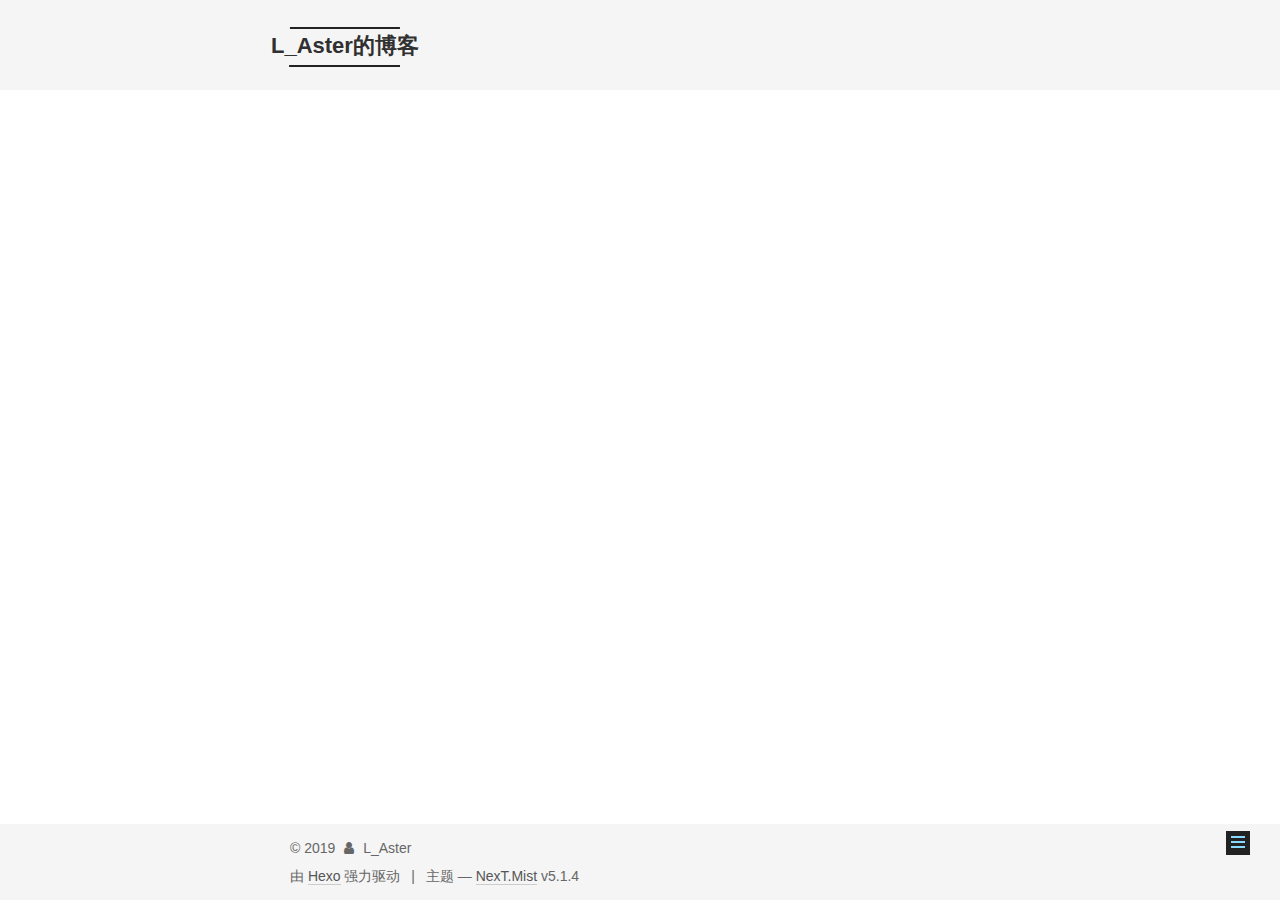
<file: tags/index.html>
<!DOCTYPE html>



  


<html class="theme-next mist use-motion" lang="zh-Hans">
<head><meta name="generator" content="Hexo 3.8.0">
  <meta charset="UTF-8">
<meta http-equiv="X-UA-Compatible" content="IE=edge">
<meta name="viewport" content="width=device-width, initial-scale=1, maximum-scale=1">
<meta name="theme-color" content="#222">









<meta http-equiv="Cache-Control" content="no-transform">
<meta http-equiv="Cache-Control" content="no-siteapp">
















  
  
  <link href="/lib/fancybox/source/jquery.fancybox.css?v=2.1.5" rel="stylesheet" type="text/css">







<link href="/lib/font-awesome/css/font-awesome.min.css?v=4.6.2" rel="stylesheet" type="text/css">

<link href="/css/main.css?v=5.1.4" rel="stylesheet" type="text/css">


  <link rel="apple-touch-icon" sizes="180x180" href="/images/apple-touch-icon-next.png?v=5.1.4">


  <link rel="icon" type="image/png" sizes="32x32" href="/images/favicon-32x32-next.png?v=5.1.4">


  <link rel="icon" type="image/png" sizes="16x16" href="/images/favicon-16x16-next.png?v=5.1.4">


  <link rel="mask-icon" href="/images/logo.svg?v=5.1.4" color="#222">





  <meta name="keywords" content="Hexo, NexT">










<meta property="og:type" content="website">
<meta property="og:title" content="标签">
<meta property="og:url" content="http://yoursite.com/tags/index.html">
<meta property="og:site_name" content="L_Aster的博客">
<meta property="og:locale" content="zh-Hans">
<meta property="og:updated_time" content="2019-03-05T16:12:54.124Z">
<meta name="twitter:card" content="summary">
<meta name="twitter:title" content="标签">



<script type="text/javascript" id="hexo.configurations">
  var NexT = window.NexT || {};
  var CONFIG = {
    root: '/',
    scheme: 'Mist',
    version: '5.1.4',
    sidebar: {"position":"left","display":"post","offset":12,"b2t":false,"scrollpercent":false,"onmobile":false},
    fancybox: true,
    tabs: true,
    motion: {"enable":true,"async":false,"transition":{"post_block":"fadeIn","post_header":"slideDownIn","post_body":"slideDownIn","coll_header":"slideLeftIn","sidebar":"slideUpIn"}},
    duoshuo: {
      userId: '0',
      author: '博主'
    },
    algolia: {
      applicationID: '',
      apiKey: '',
      indexName: '',
      hits: {"per_page":10},
      labels: {"input_placeholder":"Search for Posts","hits_empty":"We didn't find any results for the search: ${query}","hits_stats":"${hits} results found in ${time} ms"}
    }
  };
</script>



  <link rel="canonical" href="http://yoursite.com/tags/">





  <title>标签 | L_Aster的博客</title>
  








</head>

<body itemscope itemtype="http://schema.org/WebPage" lang="zh-Hans">

  
  
    
  

  <div class="container sidebar-position-left page-post-detail">
    <div class="headband"></div>

    <header id="header" class="header" itemscope itemtype="http://schema.org/WPHeader">
      <div class="header-inner"><div class="site-brand-wrapper">
  <div class="site-meta ">
    

    <div class="custom-logo-site-title">
      <a href="/" class="brand" rel="start">
        <span class="logo-line-before"><i></i></span>
        <span class="site-title">L_Aster的博客</span>
        <span class="logo-line-after"><i></i></span>
      </a>
    </div>
      
        <p class="site-subtitle"></p>
      
  </div>

  <div class="site-nav-toggle">
    <button>
      <span class="btn-bar"></span>
      <span class="btn-bar"></span>
      <span class="btn-bar"></span>
    </button>
  </div>
</div>

<nav class="site-nav">
  

  
    <ul id="menu" class="menu">
      
        
        <li class="menu-item menu-item-home">
          <a href="/" rel="section">
            
              <i class="menu-item-icon fa fa-fw fa-home"></i> <br>
            
            首页
          </a>
        </li>
      
        
        <li class="menu-item menu-item-categories">
          <a href="/categories/" rel="section">
            
              <i class="menu-item-icon fa fa-fw fa-th"></i> <br>
            
            分类
          </a>
        </li>
      
        
        <li class="menu-item menu-item-archives">
          <a href="/archives/" rel="section">
            
              <i class="menu-item-icon fa fa-fw fa-archive"></i> <br>
            
            归档
          </a>
        </li>
      
        
        <li class="menu-item menu-item-tags">
          <a href="/tags/" rel="section">
            
              <i class="menu-item-icon fa fa-fw fa-tags"></i> <br>
            
            标签
          </a>
        </li>
      
        
        <li class="menu-item menu-item-about">
          <a href="/about/" rel="section">
            
              <i class="menu-item-icon fa fa-fw fa-user"></i> <br>
            
            关于
          </a>
        </li>
      

      
    </ul>
  

  
</nav>



 </div>
    </header>

    <main id="main" class="main">
      <div class="main-inner">
        <div class="content-wrap">
          <div id="content" class="content">
            

  <div id="posts" class="posts-expand">
    
    
    
    <div class="post-block page">
      <header class="post-header">

	<h1 class="post-title" itemprop="name headline">标签</h1>



</header>

      
      
      
      <div class="post-body">
        
        
          
        
      </div>
      
      
      
    </div>
    
    
    
  </div>


          </div>
          


          

  



        </div>
        
          
  
  <div class="sidebar-toggle">
    <div class="sidebar-toggle-line-wrap">
      <span class="sidebar-toggle-line sidebar-toggle-line-first"></span>
      <span class="sidebar-toggle-line sidebar-toggle-line-middle"></span>
      <span class="sidebar-toggle-line sidebar-toggle-line-last"></span>
    </div>
  </div>

  <aside id="sidebar" class="sidebar">
    
    <div class="sidebar-inner">

      

      

      <section class="site-overview-wrap sidebar-panel sidebar-panel-active">
        <div class="site-overview">
          <div class="site-author motion-element" itemprop="author" itemscope itemtype="http://schema.org/Person">
            
              <img class="site-author-image" itemprop="image" src="/images/header.jpg" alt="L_Aster">
            
              <p class="site-author-name" itemprop="name">L_Aster</p>
              <p class="site-description motion-element" itemprop="description"></p>
          </div>

          <nav class="site-state motion-element">

            
              <div class="site-state-item site-state-posts">
              
                <a href="/archives/">
              
                  <span class="site-state-item-count">1</span>
                  <span class="site-state-item-name">日志</span>
                </a>
              </div>
            

            

            

          </nav>

          

          

          
          

          
          

          

        </div>
      </section>

      

      

    </div>
  </aside>


        
      </div>
    </main>

    <footer id="footer" class="footer">
      <div class="footer-inner">
        <div class="copyright">&copy; <span itemprop="copyrightYear">2019</span>
  <span class="with-love">
    <i class="fa fa-user"></i>
  </span>
  <span class="author" itemprop="copyrightHolder">L_Aster</span>

  
</div>


  <div class="powered-by">由 <a class="theme-link" target="_blank" href="https://hexo.io">Hexo</a> 强力驱动</div>



  <span class="post-meta-divider">|</span>



  <div class="theme-info">主题 &mdash; <a class="theme-link" target="_blank" href="https://github.com/iissnan/hexo-theme-next">NexT.Mist</a> v5.1.4</div>




        







        
      </div>
    </footer>

    
      <div class="back-to-top">
        <i class="fa fa-arrow-up"></i>
        
      </div>
    

    

  </div>

  

<script type="text/javascript">
  if (Object.prototype.toString.call(window.Promise) !== '[object Function]') {
    window.Promise = null;
  }
</script>









  












  
  
    <script type="text/javascript" src="/lib/jquery/index.js?v=2.1.3"></script>
  

  
  
    <script type="text/javascript" src="/lib/fastclick/lib/fastclick.min.js?v=1.0.6"></script>
  

  
  
    <script type="text/javascript" src="/lib/jquery_lazyload/jquery.lazyload.js?v=1.9.7"></script>
  

  
  
    <script type="text/javascript" src="/lib/velocity/velocity.min.js?v=1.2.1"></script>
  

  
  
    <script type="text/javascript" src="/lib/velocity/velocity.ui.min.js?v=1.2.1"></script>
  

  
  
    <script type="text/javascript" src="/lib/fancybox/source/jquery.fancybox.pack.js?v=2.1.5"></script>
  


  


  <script type="text/javascript" src="/js/src/utils.js?v=5.1.4"></script>

  <script type="text/javascript" src="/js/src/motion.js?v=5.1.4"></script>



  
  

  
  <script type="text/javascript" src="/js/src/scrollspy.js?v=5.1.4"></script>
<script type="text/javascript" src="/js/src/post-details.js?v=5.1.4"></script>



  


  <script type="text/javascript" src="/js/src/bootstrap.js?v=5.1.4"></script>



  


  




	





  





  












  





  

  

  

  
  

  

  

  

</body>
</html>
</file>
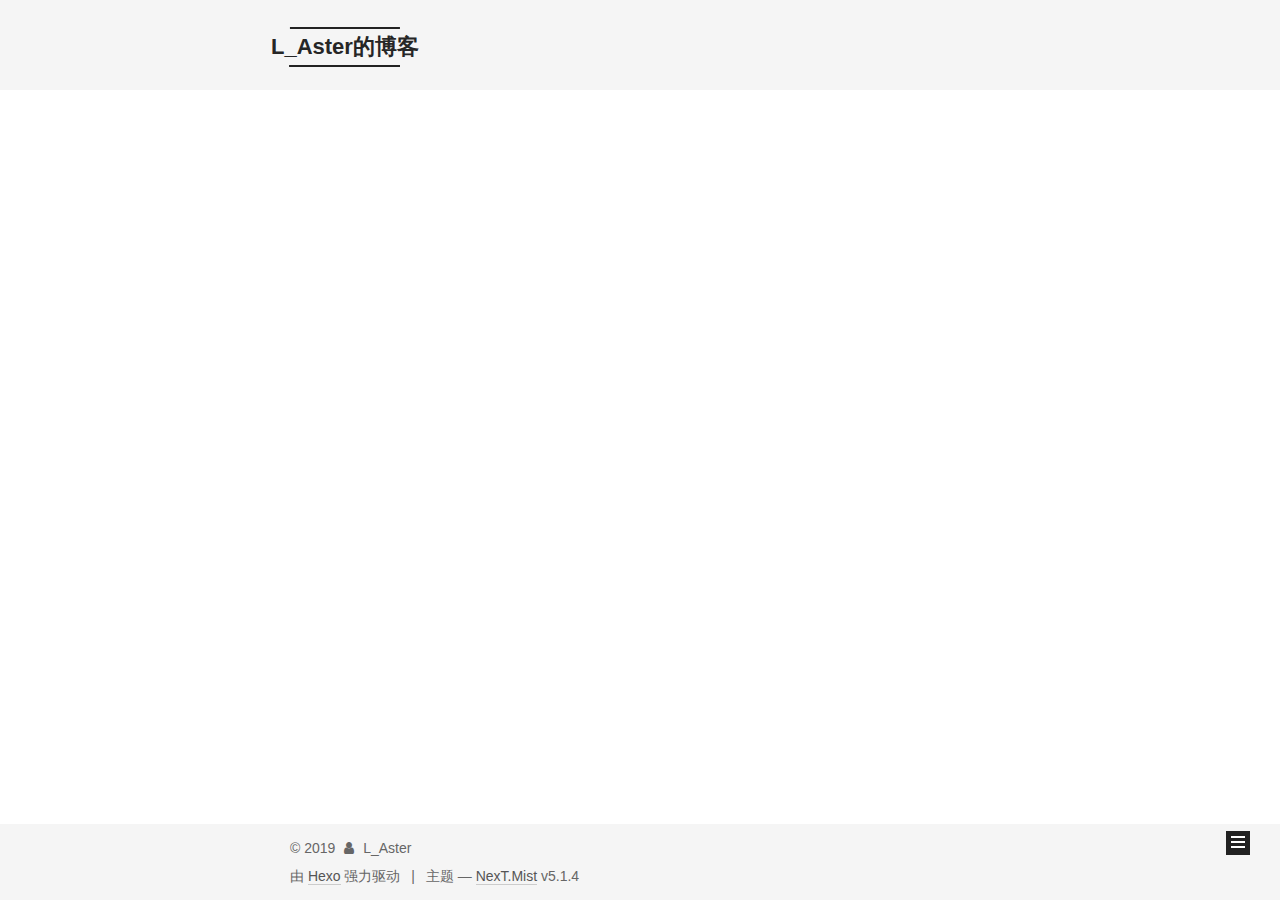
<file: archives/2019/index.html>
<!DOCTYPE html>



  


<html class="theme-next mist use-motion" lang="zh-Hans">
<head><meta name="generator" content="Hexo 3.8.0">
  <meta charset="UTF-8">
<meta http-equiv="X-UA-Compatible" content="IE=edge">
<meta name="viewport" content="width=device-width, initial-scale=1, maximum-scale=1">
<meta name="theme-color" content="#222">









<meta http-equiv="Cache-Control" content="no-transform">
<meta http-equiv="Cache-Control" content="no-siteapp">
















  
  
  <link href="/lib/fancybox/source/jquery.fancybox.css?v=2.1.5" rel="stylesheet" type="text/css">







<link href="/lib/font-awesome/css/font-awesome.min.css?v=4.6.2" rel="stylesheet" type="text/css">

<link href="/css/main.css?v=5.1.4" rel="stylesheet" type="text/css">


  <link rel="apple-touch-icon" sizes="180x180" href="/images/apple-touch-icon-next.png?v=5.1.4">


  <link rel="icon" type="image/png" sizes="32x32" href="/images/favicon-32x32-next.png?v=5.1.4">


  <link rel="icon" type="image/png" sizes="16x16" href="/images/favicon-16x16-next.png?v=5.1.4">


  <link rel="mask-icon" href="/images/logo.svg?v=5.1.4" color="#222">





  <meta name="keywords" content="Hexo, NexT">










<meta property="og:type" content="website">
<meta property="og:title" content="L_Aster的博客">
<meta property="og:url" content="http://yoursite.com/archives/2019/index.html">
<meta property="og:site_name" content="L_Aster的博客">
<meta property="og:locale" content="zh-Hans">
<meta name="twitter:card" content="summary">
<meta name="twitter:title" content="L_Aster的博客">



<script type="text/javascript" id="hexo.configurations">
  var NexT = window.NexT || {};
  var CONFIG = {
    root: '/',
    scheme: 'Mist',
    version: '5.1.4',
    sidebar: {"position":"left","display":"post","offset":12,"b2t":false,"scrollpercent":false,"onmobile":false},
    fancybox: true,
    tabs: true,
    motion: {"enable":true,"async":false,"transition":{"post_block":"fadeIn","post_header":"slideDownIn","post_body":"slideDownIn","coll_header":"slideLeftIn","sidebar":"slideUpIn"}},
    duoshuo: {
      userId: '0',
      author: '博主'
    },
    algolia: {
      applicationID: '',
      apiKey: '',
      indexName: '',
      hits: {"per_page":10},
      labels: {"input_placeholder":"Search for Posts","hits_empty":"We didn't find any results for the search: ${query}","hits_stats":"${hits} results found in ${time} ms"}
    }
  };
</script>



  <link rel="canonical" href="http://yoursite.com/archives/2019/">





  <title>归档 | L_Aster的博客</title>
  








</head>

<body itemscope itemtype="http://schema.org/WebPage" lang="zh-Hans">

  
  
    
  

  <div class="container sidebar-position-left page-archive">
    <div class="headband"></div>

    <header id="header" class="header" itemscope itemtype="http://schema.org/WPHeader">
      <div class="header-inner"><div class="site-brand-wrapper">
  <div class="site-meta ">
    

    <div class="custom-logo-site-title">
      <a href="/" class="brand" rel="start">
        <span class="logo-line-before"><i></i></span>
        <span class="site-title">L_Aster的博客</span>
        <span class="logo-line-after"><i></i></span>
      </a>
    </div>
      
        <p class="site-subtitle"></p>
      
  </div>

  <div class="site-nav-toggle">
    <button>
      <span class="btn-bar"></span>
      <span class="btn-bar"></span>
      <span class="btn-bar"></span>
    </button>
  </div>
</div>

<nav class="site-nav">
  

  
    <ul id="menu" class="menu">
      
        
        <li class="menu-item menu-item-home">
          <a href="/" rel="section">
            
              <i class="menu-item-icon fa fa-fw fa-home"></i> <br>
            
            首页
          </a>
        </li>
      
        
        <li class="menu-item menu-item-categories">
          <a href="/categories/" rel="section">
            
              <i class="menu-item-icon fa fa-fw fa-th"></i> <br>
            
            分类
          </a>
        </li>
      
        
        <li class="menu-item menu-item-archives">
          <a href="/archives/" rel="section">
            
              <i class="menu-item-icon fa fa-fw fa-archive"></i> <br>
            
            归档
          </a>
        </li>
      
        
        <li class="menu-item menu-item-tags">
          <a href="/tags/" rel="section">
            
              <i class="menu-item-icon fa fa-fw fa-tags"></i> <br>
            
            标签
          </a>
        </li>
      
        
        <li class="menu-item menu-item-about">
          <a href="/about/" rel="section">
            
              <i class="menu-item-icon fa fa-fw fa-user"></i> <br>
            
            关于
          </a>
        </li>
      

      
    </ul>
  

  
</nav>



 </div>
    </header>

    <main id="main" class="main">
      <div class="main-inner">
        <div class="content-wrap">
          <div id="content" class="content">
            

  
  
  
  <div class="post-block archive">
    <div id="posts" class="posts-collapse">
      <span class="archive-move-on"></span>

      <span class="archive-page-counter">
        
        
        
          
        
        嗯..! 目前共计 1 篇日志。 继续努力。
      </span>

      

        
        
        

        
          
          <div class="collection-title">
            <h1 class="archive-year" id="archive-year-2019">2019</h1>
          </div>
        
        

        

  <article class="post post-type-normal" itemscope itemtype="http://schema.org/Article">
    <header class="post-header">

      <h2 class="post-title">
        
            <a class="post-title-link" href="/2019/03/05/hello-world/" itemprop="url">
              
                <span itemprop="name">Hello World</span>
              
            </a>
        
      </h2>

      <div class="post-meta">
        <time class="post-time" itemprop="dateCreated" datetime="2019-03-05T23:09:03+08:00" content="2019-03-05">
          03-05
        </time>
      </div>

    </header>
  </article>



      

    </div>
  </div>
  
  
  

  



          </div>
          


          

        </div>
        
          
  
  <div class="sidebar-toggle">
    <div class="sidebar-toggle-line-wrap">
      <span class="sidebar-toggle-line sidebar-toggle-line-first"></span>
      <span class="sidebar-toggle-line sidebar-toggle-line-middle"></span>
      <span class="sidebar-toggle-line sidebar-toggle-line-last"></span>
    </div>
  </div>

  <aside id="sidebar" class="sidebar">
    
    <div class="sidebar-inner">

      

      

      <section class="site-overview-wrap sidebar-panel sidebar-panel-active">
        <div class="site-overview">
          <div class="site-author motion-element" itemprop="author" itemscope itemtype="http://schema.org/Person">
            
              <img class="site-author-image" itemprop="image" src="/images/header.jpg" alt="L_Aster">
            
              <p class="site-author-name" itemprop="name">L_Aster</p>
              <p class="site-description motion-element" itemprop="description"></p>
          </div>

          <nav class="site-state motion-element">

            
              <div class="site-state-item site-state-posts">
              
                <a href="/archives/">
              
                  <span class="site-state-item-count">1</span>
                  <span class="site-state-item-name">日志</span>
                </a>
              </div>
            

            

            

          </nav>

          

          

          
          

          
          

          

        </div>
      </section>

      

      

    </div>
  </aside>


        
      </div>
    </main>

    <footer id="footer" class="footer">
      <div class="footer-inner">
        <div class="copyright">&copy; <span itemprop="copyrightYear">2019</span>
  <span class="with-love">
    <i class="fa fa-user"></i>
  </span>
  <span class="author" itemprop="copyrightHolder">L_Aster</span>

  
</div>


  <div class="powered-by">由 <a class="theme-link" target="_blank" href="https://hexo.io">Hexo</a> 强力驱动</div>



  <span class="post-meta-divider">|</span>



  <div class="theme-info">主题 &mdash; <a class="theme-link" target="_blank" href="https://github.com/iissnan/hexo-theme-next">NexT.Mist</a> v5.1.4</div>




        







        
      </div>
    </footer>

    
      <div class="back-to-top">
        <i class="fa fa-arrow-up"></i>
        
      </div>
    

    

  </div>

  

<script type="text/javascript">
  if (Object.prototype.toString.call(window.Promise) !== '[object Function]') {
    window.Promise = null;
  }
</script>









  












  
  
    <script type="text/javascript" src="/lib/jquery/index.js?v=2.1.3"></script>
  

  
  
    <script type="text/javascript" src="/lib/fastclick/lib/fastclick.min.js?v=1.0.6"></script>
  

  
  
    <script type="text/javascript" src="/lib/jquery_lazyload/jquery.lazyload.js?v=1.9.7"></script>
  

  
  
    <script type="text/javascript" src="/lib/velocity/velocity.min.js?v=1.2.1"></script>
  

  
  
    <script type="text/javascript" src="/lib/velocity/velocity.ui.min.js?v=1.2.1"></script>
  

  
  
    <script type="text/javascript" src="/lib/fancybox/source/jquery.fancybox.pack.js?v=2.1.5"></script>
  


  


  <script type="text/javascript" src="/js/src/utils.js?v=5.1.4"></script>

  <script type="text/javascript" src="/js/src/motion.js?v=5.1.4"></script>



  
  

  

  


  <script type="text/javascript" src="/js/src/bootstrap.js?v=5.1.4"></script>



  


  




	





  





  












  





  

  

  

  
  

  

  

  

</body>
</html>
</file>
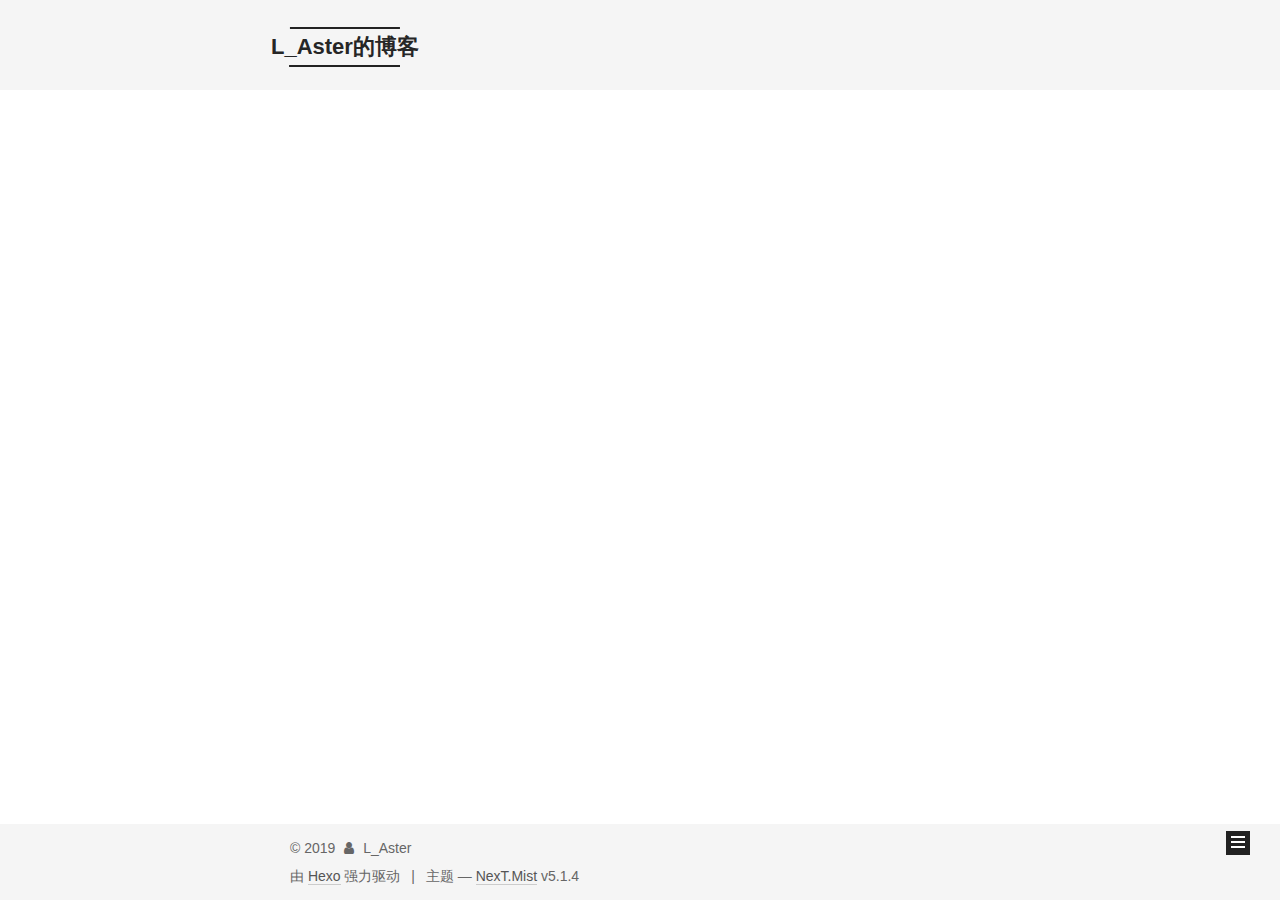
<file: archives/2019/03/index.html>
<!DOCTYPE html>



  


<html class="theme-next mist use-motion" lang="zh-Hans">
<head><meta name="generator" content="Hexo 3.8.0">
  <meta charset="UTF-8">
<meta http-equiv="X-UA-Compatible" content="IE=edge">
<meta name="viewport" content="width=device-width, initial-scale=1, maximum-scale=1">
<meta name="theme-color" content="#222">









<meta http-equiv="Cache-Control" content="no-transform">
<meta http-equiv="Cache-Control" content="no-siteapp">
















  
  
  <link href="/lib/fancybox/source/jquery.fancybox.css?v=2.1.5" rel="stylesheet" type="text/css">







<link href="/lib/font-awesome/css/font-awesome.min.css?v=4.6.2" rel="stylesheet" type="text/css">

<link href="/css/main.css?v=5.1.4" rel="stylesheet" type="text/css">


  <link rel="apple-touch-icon" sizes="180x180" href="/images/apple-touch-icon-next.png?v=5.1.4">


  <link rel="icon" type="image/png" sizes="32x32" href="/images/favicon-32x32-next.png?v=5.1.4">


  <link rel="icon" type="image/png" sizes="16x16" href="/images/favicon-16x16-next.png?v=5.1.4">


  <link rel="mask-icon" href="/images/logo.svg?v=5.1.4" color="#222">





  <meta name="keywords" content="Hexo, NexT">










<meta property="og:type" content="website">
<meta property="og:title" content="L_Aster的博客">
<meta property="og:url" content="http://yoursite.com/archives/2019/03/index.html">
<meta property="og:site_name" content="L_Aster的博客">
<meta property="og:locale" content="zh-Hans">
<meta name="twitter:card" content="summary">
<meta name="twitter:title" content="L_Aster的博客">



<script type="text/javascript" id="hexo.configurations">
  var NexT = window.NexT || {};
  var CONFIG = {
    root: '/',
    scheme: 'Mist',
    version: '5.1.4',
    sidebar: {"position":"left","display":"post","offset":12,"b2t":false,"scrollpercent":false,"onmobile":false},
    fancybox: true,
    tabs: true,
    motion: {"enable":true,"async":false,"transition":{"post_block":"fadeIn","post_header":"slideDownIn","post_body":"slideDownIn","coll_header":"slideLeftIn","sidebar":"slideUpIn"}},
    duoshuo: {
      userId: '0',
      author: '博主'
    },
    algolia: {
      applicationID: '',
      apiKey: '',
      indexName: '',
      hits: {"per_page":10},
      labels: {"input_placeholder":"Search for Posts","hits_empty":"We didn't find any results for the search: ${query}","hits_stats":"${hits} results found in ${time} ms"}
    }
  };
</script>



  <link rel="canonical" href="http://yoursite.com/archives/2019/03/">





  <title>归档 | L_Aster的博客</title>
  








</head>

<body itemscope itemtype="http://schema.org/WebPage" lang="zh-Hans">

  
  
    
  

  <div class="container sidebar-position-left page-archive">
    <div class="headband"></div>

    <header id="header" class="header" itemscope itemtype="http://schema.org/WPHeader">
      <div class="header-inner"><div class="site-brand-wrapper">
  <div class="site-meta ">
    

    <div class="custom-logo-site-title">
      <a href="/" class="brand" rel="start">
        <span class="logo-line-before"><i></i></span>
        <span class="site-title">L_Aster的博客</span>
        <span class="logo-line-after"><i></i></span>
      </a>
    </div>
      
        <p class="site-subtitle"></p>
      
  </div>

  <div class="site-nav-toggle">
    <button>
      <span class="btn-bar"></span>
      <span class="btn-bar"></span>
      <span class="btn-bar"></span>
    </button>
  </div>
</div>

<nav class="site-nav">
  

  
    <ul id="menu" class="menu">
      
        
        <li class="menu-item menu-item-home">
          <a href="/" rel="section">
            
              <i class="menu-item-icon fa fa-fw fa-home"></i> <br>
            
            首页
          </a>
        </li>
      
        
        <li class="menu-item menu-item-categories">
          <a href="/categories/" rel="section">
            
              <i class="menu-item-icon fa fa-fw fa-th"></i> <br>
            
            分类
          </a>
        </li>
      
        
        <li class="menu-item menu-item-archives">
          <a href="/archives/" rel="section">
            
              <i class="menu-item-icon fa fa-fw fa-archive"></i> <br>
            
            归档
          </a>
        </li>
      
        
        <li class="menu-item menu-item-tags">
          <a href="/tags/" rel="section">
            
              <i class="menu-item-icon fa fa-fw fa-tags"></i> <br>
            
            标签
          </a>
        </li>
      
        
        <li class="menu-item menu-item-about">
          <a href="/about/" rel="section">
            
              <i class="menu-item-icon fa fa-fw fa-user"></i> <br>
            
            关于
          </a>
        </li>
      

      
    </ul>
  

  
</nav>



 </div>
    </header>

    <main id="main" class="main">
      <div class="main-inner">
        <div class="content-wrap">
          <div id="content" class="content">
            

  
  
  
  <div class="post-block archive">
    <div id="posts" class="posts-collapse">
      <span class="archive-move-on"></span>

      <span class="archive-page-counter">
        
        
        
          
        
        嗯..! 目前共计 1 篇日志。 继续努力。
      </span>

      

        
        
        

        
          
          <div class="collection-title">
            <h1 class="archive-year" id="archive-year-2019">2019</h1>
          </div>
        
        

        

  <article class="post post-type-normal" itemscope itemtype="http://schema.org/Article">
    <header class="post-header">

      <h2 class="post-title">
        
            <a class="post-title-link" href="/2019/03/05/hello-world/" itemprop="url">
              
                <span itemprop="name">Hello World</span>
              
            </a>
        
      </h2>

      <div class="post-meta">
        <time class="post-time" itemprop="dateCreated" datetime="2019-03-05T23:09:03+08:00" content="2019-03-05">
          03-05
        </time>
      </div>

    </header>
  </article>



      

    </div>
  </div>
  
  
  

  



          </div>
          


          

        </div>
        
          
  
  <div class="sidebar-toggle">
    <div class="sidebar-toggle-line-wrap">
      <span class="sidebar-toggle-line sidebar-toggle-line-first"></span>
      <span class="sidebar-toggle-line sidebar-toggle-line-middle"></span>
      <span class="sidebar-toggle-line sidebar-toggle-line-last"></span>
    </div>
  </div>

  <aside id="sidebar" class="sidebar">
    
    <div class="sidebar-inner">

      

      

      <section class="site-overview-wrap sidebar-panel sidebar-panel-active">
        <div class="site-overview">
          <div class="site-author motion-element" itemprop="author" itemscope itemtype="http://schema.org/Person">
            
              <img class="site-author-image" itemprop="image" src="/images/header.jpg" alt="L_Aster">
            
              <p class="site-author-name" itemprop="name">L_Aster</p>
              <p class="site-description motion-element" itemprop="description"></p>
          </div>

          <nav class="site-state motion-element">

            
              <div class="site-state-item site-state-posts">
              
                <a href="/archives/">
              
                  <span class="site-state-item-count">1</span>
                  <span class="site-state-item-name">日志</span>
                </a>
              </div>
            

            

            

          </nav>

          

          

          
          

          
          

          

        </div>
      </section>

      

      

    </div>
  </aside>


        
      </div>
    </main>

    <footer id="footer" class="footer">
      <div class="footer-inner">
        <div class="copyright">&copy; <span itemprop="copyrightYear">2019</span>
  <span class="with-love">
    <i class="fa fa-user"></i>
  </span>
  <span class="author" itemprop="copyrightHolder">L_Aster</span>

  
</div>


  <div class="powered-by">由 <a class="theme-link" target="_blank" href="https://hexo.io">Hexo</a> 强力驱动</div>



  <span class="post-meta-divider">|</span>



  <div class="theme-info">主题 &mdash; <a class="theme-link" target="_blank" href="https://github.com/iissnan/hexo-theme-next">NexT.Mist</a> v5.1.4</div>




        







        
      </div>
    </footer>

    
      <div class="back-to-top">
        <i class="fa fa-arrow-up"></i>
        
      </div>
    

    

  </div>

  

<script type="text/javascript">
  if (Object.prototype.toString.call(window.Promise) !== '[object Function]') {
    window.Promise = null;
  }
</script>









  












  
  
    <script type="text/javascript" src="/lib/jquery/index.js?v=2.1.3"></script>
  

  
  
    <script type="text/javascript" src="/lib/fastclick/lib/fastclick.min.js?v=1.0.6"></script>
  

  
  
    <script type="text/javascript" src="/lib/jquery_lazyload/jquery.lazyload.js?v=1.9.7"></script>
  

  
  
    <script type="text/javascript" src="/lib/velocity/velocity.min.js?v=1.2.1"></script>
  

  
  
    <script type="text/javascript" src="/lib/velocity/velocity.ui.min.js?v=1.2.1"></script>
  

  
  
    <script type="text/javascript" src="/lib/fancybox/source/jquery.fancybox.pack.js?v=2.1.5"></script>
  


  


  <script type="text/javascript" src="/js/src/utils.js?v=5.1.4"></script>

  <script type="text/javascript" src="/js/src/motion.js?v=5.1.4"></script>



  
  

  

  


  <script type="text/javascript" src="/js/src/bootstrap.js?v=5.1.4"></script>



  


  




	





  





  












  





  

  

  

  
  

  

  

  

</body>
</html>
</file>
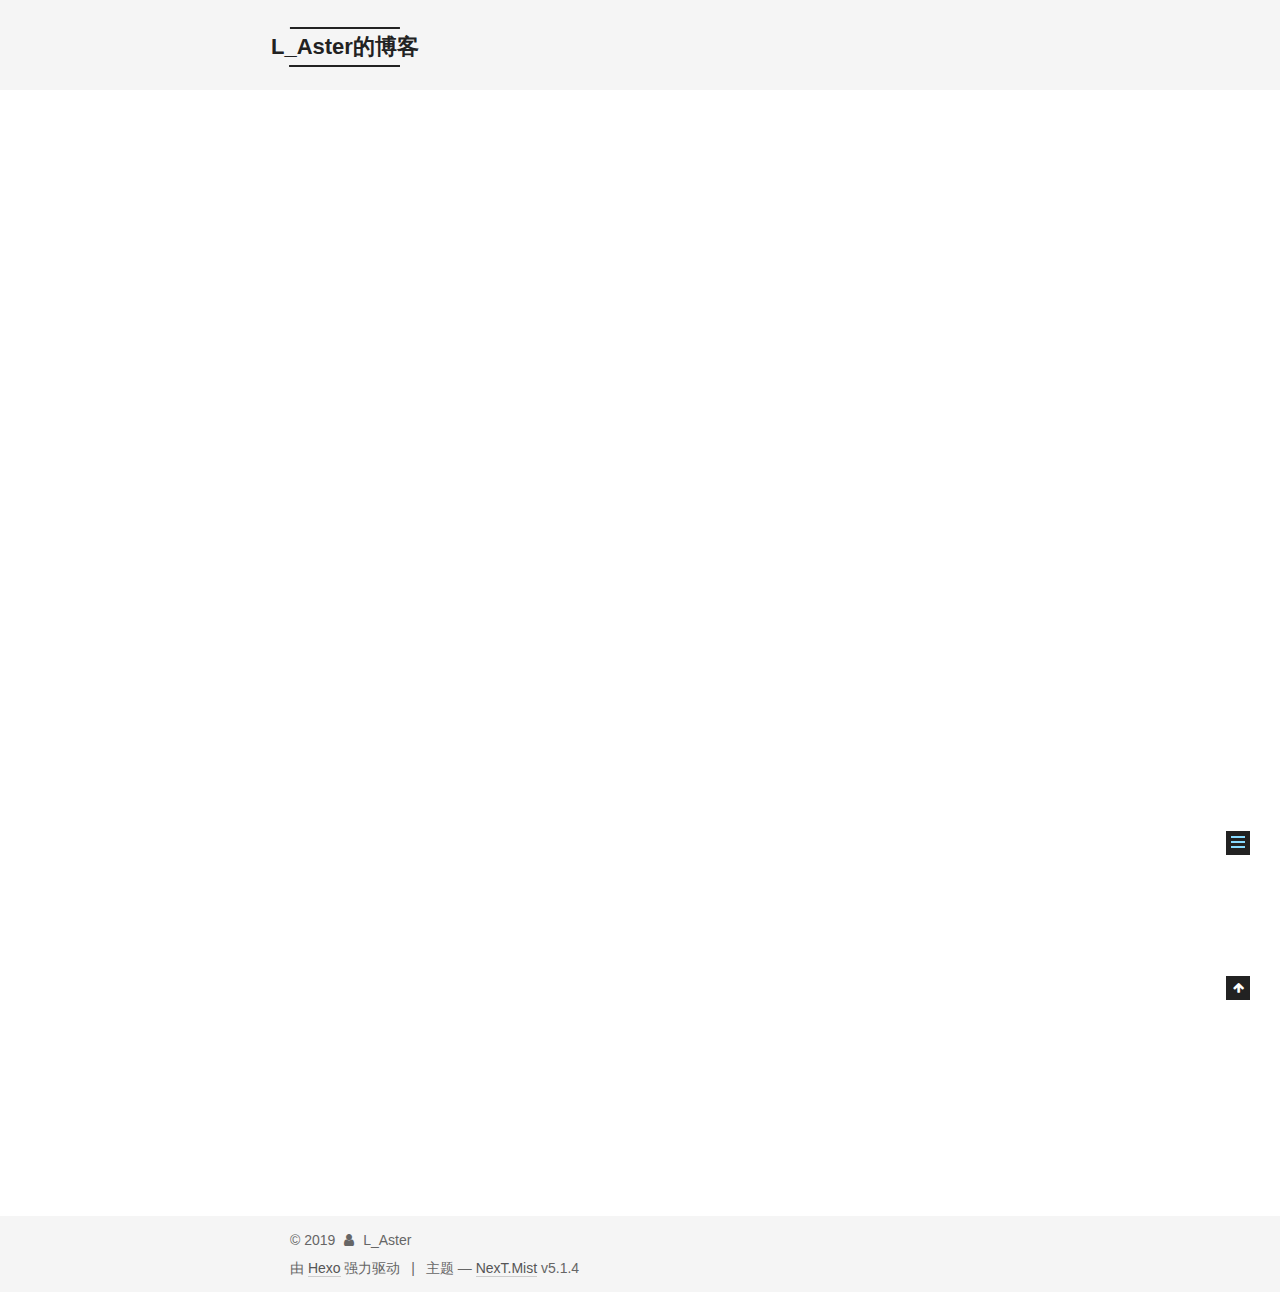
<file: 2019/03/05/hello-world/index.html>
<!DOCTYPE html>



  


<html class="theme-next mist use-motion" lang="zh-Hans">
<head><meta name="generator" content="Hexo 3.8.0">
  <meta charset="UTF-8">
<meta http-equiv="X-UA-Compatible" content="IE=edge">
<meta name="viewport" content="width=device-width, initial-scale=1, maximum-scale=1">
<meta name="theme-color" content="#222">









<meta http-equiv="Cache-Control" content="no-transform">
<meta http-equiv="Cache-Control" content="no-siteapp">
















  
  
  <link href="/lib/fancybox/source/jquery.fancybox.css?v=2.1.5" rel="stylesheet" type="text/css">







<link href="/lib/font-awesome/css/font-awesome.min.css?v=4.6.2" rel="stylesheet" type="text/css">

<link href="/css/main.css?v=5.1.4" rel="stylesheet" type="text/css">


  <link rel="apple-touch-icon" sizes="180x180" href="/images/apple-touch-icon-next.png?v=5.1.4">


  <link rel="icon" type="image/png" sizes="32x32" href="/images/favicon-32x32-next.png?v=5.1.4">


  <link rel="icon" type="image/png" sizes="16x16" href="/images/favicon-16x16-next.png?v=5.1.4">


  <link rel="mask-icon" href="/images/logo.svg?v=5.1.4" color="#222">





  <meta name="keywords" content="Hexo, NexT">










<meta name="description" content="Welcome to Hexo! This is your very first post. Check documentation for more info. If you get any problems when using Hexo, you can find the answer in troubleshooting or you can ask me on GitHub. Quick">
<meta property="og:type" content="article">
<meta property="og:title" content="Hello World">
<meta property="og:url" content="http://yoursite.com/2019/03/05/hello-world/index.html">
<meta property="og:site_name" content="L_Aster的博客">
<meta property="og:description" content="Welcome to Hexo! This is your very first post. Check documentation for more info. If you get any problems when using Hexo, you can find the answer in troubleshooting or you can ask me on GitHub. Quick">
<meta property="og:locale" content="zh-Hans">
<meta property="og:updated_time" content="2019-03-05T15:09:03.209Z">
<meta name="twitter:card" content="summary">
<meta name="twitter:title" content="Hello World">
<meta name="twitter:description" content="Welcome to Hexo! This is your very first post. Check documentation for more info. If you get any problems when using Hexo, you can find the answer in troubleshooting or you can ask me on GitHub. Quick">



<script type="text/javascript" id="hexo.configurations">
  var NexT = window.NexT || {};
  var CONFIG = {
    root: '/',
    scheme: 'Mist',
    version: '5.1.4',
    sidebar: {"position":"left","display":"post","offset":12,"b2t":false,"scrollpercent":false,"onmobile":false},
    fancybox: true,
    tabs: true,
    motion: {"enable":true,"async":false,"transition":{"post_block":"fadeIn","post_header":"slideDownIn","post_body":"slideDownIn","coll_header":"slideLeftIn","sidebar":"slideUpIn"}},
    duoshuo: {
      userId: '0',
      author: '博主'
    },
    algolia: {
      applicationID: '',
      apiKey: '',
      indexName: '',
      hits: {"per_page":10},
      labels: {"input_placeholder":"Search for Posts","hits_empty":"We didn't find any results for the search: ${query}","hits_stats":"${hits} results found in ${time} ms"}
    }
  };
</script>



  <link rel="canonical" href="http://yoursite.com/2019/03/05/hello-world/">





  <title>Hello World | L_Aster的博客</title>
  








</head>

<body itemscope itemtype="http://schema.org/WebPage" lang="zh-Hans">

  
  
    
  

  <div class="container sidebar-position-left page-post-detail">
    <div class="headband"></div>

    <header id="header" class="header" itemscope itemtype="http://schema.org/WPHeader">
      <div class="header-inner"><div class="site-brand-wrapper">
  <div class="site-meta ">
    

    <div class="custom-logo-site-title">
      <a href="/" class="brand" rel="start">
        <span class="logo-line-before"><i></i></span>
        <span class="site-title">L_Aster的博客</span>
        <span class="logo-line-after"><i></i></span>
      </a>
    </div>
      
        <p class="site-subtitle"></p>
      
  </div>

  <div class="site-nav-toggle">
    <button>
      <span class="btn-bar"></span>
      <span class="btn-bar"></span>
      <span class="btn-bar"></span>
    </button>
  </div>
</div>

<nav class="site-nav">
  

  
    <ul id="menu" class="menu">
      
        
        <li class="menu-item menu-item-home">
          <a href="/" rel="section">
            
              <i class="menu-item-icon fa fa-fw fa-home"></i> <br>
            
            首页
          </a>
        </li>
      
        
        <li class="menu-item menu-item-categories">
          <a href="/categories/" rel="section">
            
              <i class="menu-item-icon fa fa-fw fa-th"></i> <br>
            
            分类
          </a>
        </li>
      
        
        <li class="menu-item menu-item-archives">
          <a href="/archives/" rel="section">
            
              <i class="menu-item-icon fa fa-fw fa-archive"></i> <br>
            
            归档
          </a>
        </li>
      
        
        <li class="menu-item menu-item-tags">
          <a href="/tags/" rel="section">
            
              <i class="menu-item-icon fa fa-fw fa-tags"></i> <br>
            
            标签
          </a>
        </li>
      
        
        <li class="menu-item menu-item-about">
          <a href="/about/" rel="section">
            
              <i class="menu-item-icon fa fa-fw fa-user"></i> <br>
            
            关于
          </a>
        </li>
      

      
    </ul>
  

  
</nav>



 </div>
    </header>

    <main id="main" class="main">
      <div class="main-inner">
        <div class="content-wrap">
          <div id="content" class="content">
            

  <div id="posts" class="posts-expand">
    

  

  
  
  

  <article class="post post-type-normal" itemscope itemtype="http://schema.org/Article">
  
  
  
  <div class="post-block">
    <link itemprop="mainEntityOfPage" href="http://yoursite.com/2019/03/05/hello-world/">

    <span hidden itemprop="author" itemscope itemtype="http://schema.org/Person">
      <meta itemprop="name" content="L_Aster">
      <meta itemprop="description" content>
      <meta itemprop="image" content="/images/header.jpg">
    </span>

    <span hidden itemprop="publisher" itemscope itemtype="http://schema.org/Organization">
      <meta itemprop="name" content="L_Aster的博客">
    </span>

    
      <header class="post-header">

        
        
          <h1 class="post-title" itemprop="name headline">Hello World</h1>
        

        <div class="post-meta">
          <span class="post-time">
            
              <span class="post-meta-item-icon">
                <i class="fa fa-calendar-o"></i>
              </span>
              
                <span class="post-meta-item-text">发表于</span>
              
              <time title="创建于" itemprop="dateCreated datePublished" datetime="2019-03-05T23:09:03+08:00">
                2019-03-05
              </time>
            

            

            
          </span>

          

          
            
          

          
          

          

          

          

        </div>
      </header>
    

    
    
    
    <div class="post-body" itemprop="articleBody">

      
      

      
        <p>Welcome to <a href="https://hexo.io/" target="_blank" rel="noopener">Hexo</a>! This is your very first post. Check <a href="https://hexo.io/docs/" target="_blank" rel="noopener">documentation</a> for more info. If you get any problems when using Hexo, you can find the answer in <a href="https://hexo.io/docs/troubleshooting.html" target="_blank" rel="noopener">troubleshooting</a> or you can ask me on <a href="https://github.com/hexojs/hexo/issues" target="_blank" rel="noopener">GitHub</a>.</p>
<h2 id="Quick-Start"><a href="#Quick-Start" class="headerlink" title="Quick Start"></a>Quick Start</h2><h3 id="Create-a-new-post"><a href="#Create-a-new-post" class="headerlink" title="Create a new post"></a>Create a new post</h3><figure class="highlight bash"><table><tr><td class="gutter"><pre><span class="line">1</span><br></pre></td><td class="code"><pre><span class="line">$ hexo new <span class="string">"My New Post"</span></span><br></pre></td></tr></table></figure>
<p>More info: <a href="https://hexo.io/docs/writing.html" target="_blank" rel="noopener">Writing</a></p>
<h3 id="Run-server"><a href="#Run-server" class="headerlink" title="Run server"></a>Run server</h3><figure class="highlight bash"><table><tr><td class="gutter"><pre><span class="line">1</span><br></pre></td><td class="code"><pre><span class="line">$ hexo server</span><br></pre></td></tr></table></figure>
<p>More info: <a href="https://hexo.io/docs/server.html" target="_blank" rel="noopener">Server</a></p>
<h3 id="Generate-static-files"><a href="#Generate-static-files" class="headerlink" title="Generate static files"></a>Generate static files</h3><figure class="highlight bash"><table><tr><td class="gutter"><pre><span class="line">1</span><br></pre></td><td class="code"><pre><span class="line">$ hexo generate</span><br></pre></td></tr></table></figure>
<p>More info: <a href="https://hexo.io/docs/generating.html" target="_blank" rel="noopener">Generating</a></p>
<h3 id="Deploy-to-remote-sites"><a href="#Deploy-to-remote-sites" class="headerlink" title="Deploy to remote sites"></a>Deploy to remote sites</h3><figure class="highlight bash"><table><tr><td class="gutter"><pre><span class="line">1</span><br></pre></td><td class="code"><pre><span class="line">$ hexo deploy</span><br></pre></td></tr></table></figure>
<p>More info: <a href="https://hexo.io/docs/deployment.html" target="_blank" rel="noopener">Deployment</a></p>

      
    </div>
    
    
    

    

    

    

    <footer class="post-footer">
      

      
      
      

      

      
      
    </footer>
  </div>
  
  
  
  </article>



    <div class="post-spread">
      
    </div>
  </div>


          </div>
          


          

  



        </div>
        
          
  
  <div class="sidebar-toggle">
    <div class="sidebar-toggle-line-wrap">
      <span class="sidebar-toggle-line sidebar-toggle-line-first"></span>
      <span class="sidebar-toggle-line sidebar-toggle-line-middle"></span>
      <span class="sidebar-toggle-line sidebar-toggle-line-last"></span>
    </div>
  </div>

  <aside id="sidebar" class="sidebar">
    
    <div class="sidebar-inner">

      

      
        <ul class="sidebar-nav motion-element">
          <li class="sidebar-nav-toc sidebar-nav-active" data-target="post-toc-wrap">
            文章目录
          </li>
          <li class="sidebar-nav-overview" data-target="site-overview-wrap">
            站点概览
          </li>
        </ul>
      

      <section class="site-overview-wrap sidebar-panel">
        <div class="site-overview">
          <div class="site-author motion-element" itemprop="author" itemscope itemtype="http://schema.org/Person">
            
              <img class="site-author-image" itemprop="image" src="/images/header.jpg" alt="L_Aster">
            
              <p class="site-author-name" itemprop="name">L_Aster</p>
              <p class="site-description motion-element" itemprop="description"></p>
          </div>

          <nav class="site-state motion-element">

            
              <div class="site-state-item site-state-posts">
              
                <a href="/archives/">
              
                  <span class="site-state-item-count">1</span>
                  <span class="site-state-item-name">日志</span>
                </a>
              </div>
            

            

            

          </nav>

          

          

          
          

          
          

          

        </div>
      </section>

      
      <!--noindex-->
        <section class="post-toc-wrap motion-element sidebar-panel sidebar-panel-active">
          <div class="post-toc">

            
              
            

            
              <div class="post-toc-content"><ol class="nav"><li class="nav-item nav-level-2"><a class="nav-link" href="#Quick-Start"><span class="nav-number">1.</span> <span class="nav-text">Quick Start</span></a><ol class="nav-child"><li class="nav-item nav-level-3"><a class="nav-link" href="#Create-a-new-post"><span class="nav-number">1.1.</span> <span class="nav-text">Create a new post</span></a></li><li class="nav-item nav-level-3"><a class="nav-link" href="#Run-server"><span class="nav-number">1.2.</span> <span class="nav-text">Run server</span></a></li><li class="nav-item nav-level-3"><a class="nav-link" href="#Generate-static-files"><span class="nav-number">1.3.</span> <span class="nav-text">Generate static files</span></a></li><li class="nav-item nav-level-3"><a class="nav-link" href="#Deploy-to-remote-sites"><span class="nav-number">1.4.</span> <span class="nav-text">Deploy to remote sites</span></a></li></ol></li></ol></div>
            

          </div>
        </section>
      <!--/noindex-->
      

      

    </div>
  </aside>


        
      </div>
    </main>

    <footer id="footer" class="footer">
      <div class="footer-inner">
        <div class="copyright">&copy; <span itemprop="copyrightYear">2019</span>
  <span class="with-love">
    <i class="fa fa-user"></i>
  </span>
  <span class="author" itemprop="copyrightHolder">L_Aster</span>

  
</div>


  <div class="powered-by">由 <a class="theme-link" target="_blank" href="https://hexo.io">Hexo</a> 强力驱动</div>



  <span class="post-meta-divider">|</span>



  <div class="theme-info">主题 &mdash; <a class="theme-link" target="_blank" href="https://github.com/iissnan/hexo-theme-next">NexT.Mist</a> v5.1.4</div>




        







        
      </div>
    </footer>

    
      <div class="back-to-top">
        <i class="fa fa-arrow-up"></i>
        
      </div>
    

    

  </div>

  

<script type="text/javascript">
  if (Object.prototype.toString.call(window.Promise) !== '[object Function]') {
    window.Promise = null;
  }
</script>









  












  
  
    <script type="text/javascript" src="/lib/jquery/index.js?v=2.1.3"></script>
  

  
  
    <script type="text/javascript" src="/lib/fastclick/lib/fastclick.min.js?v=1.0.6"></script>
  

  
  
    <script type="text/javascript" src="/lib/jquery_lazyload/jquery.lazyload.js?v=1.9.7"></script>
  

  
  
    <script type="text/javascript" src="/lib/velocity/velocity.min.js?v=1.2.1"></script>
  

  
  
    <script type="text/javascript" src="/lib/velocity/velocity.ui.min.js?v=1.2.1"></script>
  

  
  
    <script type="text/javascript" src="/lib/fancybox/source/jquery.fancybox.pack.js?v=2.1.5"></script>
  


  


  <script type="text/javascript" src="/js/src/utils.js?v=5.1.4"></script>

  <script type="text/javascript" src="/js/src/motion.js?v=5.1.4"></script>



  
  

  
  <script type="text/javascript" src="/js/src/scrollspy.js?v=5.1.4"></script>
<script type="text/javascript" src="/js/src/post-details.js?v=5.1.4"></script>



  


  <script type="text/javascript" src="/js/src/bootstrap.js?v=5.1.4"></script>



  


  




	





  





  












  





  

  

  

  
  

  

  

  

</body>
</html>
</file>
<file: css/main.css>
/* normalize.css v3.0.2 | MIT License | git.io/normalize */
html {
  font-family: sans-serif; /* 1 */
  -ms-text-size-adjust: 100%; /* 2 */
  -webkit-text-size-adjust: 100%; /* 2 */
}
body {
  margin: 0;
}
article,
aside,
details,
figcaption,
figure,
footer,
header,
hgroup,
main,
menu,
nav,
section,
summary {
  display: block;
}
audio,
canvas,
progress,
video {
  display: inline-block; /* 1 */
  vertical-align: baseline; /* 2 */
}
audio:not([controls]) {
  display: none;
  height: 0;
}
[hidden],
template {
  display: none;
}
a {
  background-color: transparent;
}
a:active,
a:hover {
  outline: 0;
}
abbr[title] {
  border-bottom: 1px dotted;
}
b,
strong {
  font-weight: bold;
}
dfn {
  font-style: italic;
}
h1 {
  font-size: 2em;
  margin: 0.67em 0;
}
mark {
  background: #ff0;
  color: #000;
}
small {
  font-size: 80%;
}
sub,
sup {
  font-size: 75%;
  line-height: 0;
  position: relative;
  vertical-align: baseline;
}
sup {
  top: -0.5em;
}
sub {
  bottom: -0.25em;
}
img {
  border: 0;
}
svg:not(:root) {
  overflow: hidden;
}
figure {
  margin: 1em 40px;
}
hr {
  -moz-box-sizing: content-box;
  box-sizing: content-box;
  height: 0;
}
pre {
  overflow: auto;
}
code,
kbd,
pre,
samp {
  font-family: monospace, monospace;
  font-size: 1em;
}
button,
input,
optgroup,
select,
textarea {
  color: inherit; /* 1 */
  font: inherit; /* 2 */
  margin: 0; /* 3 */
}
button {
  overflow: visible;
}
button,
select {
  text-transform: none;
}
button,
html input[type="button"],
input[type="reset"],
input[type="submit"] {
  -webkit-appearance: button; /* 2 */
  cursor: pointer; /* 3 */
}
button[disabled],
html input[disabled] {
  cursor: default;
}
button::-moz-focus-inner,
input::-moz-focus-inner {
  border: 0;
  padding: 0;
}
input {
  line-height: normal;
}
input[type="checkbox"],
input[type="radio"] {
  box-sizing: border-box; /* 1 */
  padding: 0; /* 2 */
}
input[type="number"]::-webkit-inner-spin-button,
input[type="number"]::-webkit-outer-spin-button {
  height: auto;
}
input[type="search"] {
  -webkit-appearance: textfield; /* 1 */
  -moz-box-sizing: content-box;
  -webkit-box-sizing: content-box; /* 2 */
  box-sizing: content-box;
}
input[type="search"]::-webkit-search-cancel-button,
input[type="search"]::-webkit-search-decoration {
  -webkit-appearance: none;
}
fieldset {
  border: 1px solid #c0c0c0;
  margin: 0 2px;
  padding: 0.35em 0.625em 0.75em;
}
legend {
  border: 0; /* 1 */
  padding: 0; /* 2 */
}
textarea {
  overflow: auto;
}
optgroup {
  font-weight: bold;
}
table {
  border-collapse: collapse;
  border-spacing: 0;
}
td,
th {
  padding: 0;
}
::selection {
  background: #262a30;
  color: #fff;
}
body {
  position: relative;
  font-family: 'Lato', "PingFang SC", "Microsoft YaHei", sans-serif;
  font-size: 14px;
  line-height: 2;
  color: #555;
  background: #fff;
}
@media (max-width: 767px) {
  body {
    padding-right: 0 !important;
  }
}
@media (min-width: 768px) and (max-width: 991px) {
  body {
    padding-right: 0 !important;
  }
}
@media (min-width: 1600px) {
  body {
    font-size: 16px;
  }
}
h1,
h2,
h3,
h4,
h5,
h6 {
  margin: 0;
  padding: 0;
  font-weight: bold;
  line-height: 1.5;
  font-family: 'Lato', "PingFang SC", "Microsoft YaHei", sans-serif;
}
h2,
h3,
h4,
h5,
h6 {
  margin: 20px 0 15px;
}
h1 {
  font-size: 24px;
}
@media (max-width: 767px) {
  h1 {
    font-size: 20px;
  }
}
h2 {
  font-size: 22px;
}
@media (max-width: 767px) {
  h2 {
    font-size: 18px;
  }
}
h3 {
  font-size: 20px;
}
@media (max-width: 767px) {
  h3 {
    font-size: 16px;
  }
}
h4 {
  font-size: 18px;
}
@media (max-width: 767px) {
  h4 {
    font-size: 14px;
  }
}
h5 {
  font-size: 16px;
}
@media (max-width: 767px) {
  h5 {
    font-size: 12px;
  }
}
h6 {
  font-size: 14px;
}
@media (max-width: 767px) {
  h6 {
    font-size: 10px;
  }
}
p {
  margin: 0 0 20px 0;
}
a {
  color: #555;
  text-decoration: none;
  outline: none;
  border-bottom: 1px solid #999;
  word-wrap: break-word;
}
a:hover {
  color: #222;
  border-bottom-color: #222;
}
blockquote {
  margin: 0;
  padding: 0;
}
img {
  display: block;
  margin: auto;
  max-width: 100%;
  height: auto;
}
hr {
  margin: 40px 0;
  height: 3px;
  border: none;
  background-color: #ddd;
  background-image: repeating-linear-gradient(-45deg, #fff, #fff 4px, transparent 4px, transparent 8px);
}
blockquote {
  padding: 0 15px;
  color: #666;
  border-left: 4px solid #ddd;
}
blockquote cite::before {
  content: "-";
  padding: 0 5px;
}
dt {
  font-weight: 700;
}
dd {
  margin: 0;
  padding: 0;
}
kbd {
  border: 1px solid #ccc;
  border-radius: 0.2em;
  box-shadow: 0.1em 0.1em 0.2em rgba(0,0,0,0.1);
  background-color: #f9f9f9;
  font-family: inherit;
  background-image: -webkit-linear-gradient(top, #eee, #fff, #eee);
  padding: 0.1em 0.3em;
  white-space: nowrap;
}
.text-left {
  text-align: left;
}
.text-center {
  text-align: center;
}
.text-right {
  text-align: right;
}
.text-justify {
  text-align: justify;
}
.text-nowrap {
  white-space: nowrap;
}
.text-lowercase {
  text-transform: lowercase;
}
.text-uppercase {
  text-transform: uppercase;
}
.text-capitalize {
  text-transform: capitalize;
}
.center-block {
  display: block;
  margin-left: auto;
  margin-right: auto;
}
.clearfix:before,
.clearfix:after {
  content: " ";
  display: table;
}
.clearfix:after {
  clear: both;
}
.pullquote {
  width: 45%;
}
.pullquote.left {
  float: left;
  margin-left: 5px;
  margin-right: 10px;
}
.pullquote.right {
  float: right;
  margin-left: 10px;
  margin-right: 5px;
}
.affix.affix.affix {
  position: fixed;
}
.translation {
  margin-top: -20px;
  font-size: 14px;
  color: #999;
}
.scrollbar-measure {
  width: 100px;
  height: 100px;
  overflow: scroll;
  position: absolute;
  top: -9999px;
}
.use-motion .motion-element {
  opacity: 0;
}
table {
  margin: 20px 0;
  width: 100%;
  border-collapse: collapse;
  border-spacing: 0;
  border: 1px solid #ddd;
  font-size: 14px;
  table-layout: fixed;
  word-wrap: break-all;
}
table>tbody>tr:nth-of-type(odd) {
  background-color: #f9f9f9;
}
table>tbody>tr:hover {
  background-color: #f5f5f5;
}
caption,
th,
td {
  padding: 8px;
  text-align: left;
  vertical-align: middle;
  font-weight: normal;
}
th,
td {
  border-bottom: 3px solid #ddd;
  border-right: 1px solid #eee;
}
th {
  padding-bottom: 10px;
  font-weight: 700;
}
td {
  border-bottom-width: 1px;
}
html,
body {
  height: 100%;
}
.container {
  position: relative;
  min-height: 100%;
}
.header-inner {
  margin: 0 auto;
  padding: 100px 0 70px;
  width: 700px;
}
@media (min-width: 1600px) {
  .container .header-inner {
    width: 900px;
  }
}
.main {
  padding-bottom: 150px;
}
.main-inner {
  margin: 0 auto;
  width: 700px;
}
@media (min-width: 1600px) {
  .container .main-inner {
    width: 900px;
  }
}
.footer {
  position: absolute;
  left: 0;
  bottom: 0;
  width: 100%;
  min-height: 50px;
}
.footer-inner {
  box-sizing: border-box;
  margin: 20px auto;
  width: 700px;
}
@media (min-width: 1600px) {
  .container .footer-inner {
    width: 900px;
  }
}
pre,
.highlight {
  overflow: auto;
  margin: 20px 0;
  padding: 0;
  font-size: 13px;
  color: #4d4d4c;
  background: #f7f7f7;
  line-height: 1.6;
}
pre,
code {
  font-family: consolas, Menlo, "PingFang SC", "Microsoft YaHei", monospace;
}
code {
  padding: 2px 4px;
  word-wrap: break-word;
  color: #555;
  background: #eee;
  border-radius: 3px;
  font-size: 13px;
}
pre {
  padding: 10px;
}
pre code {
  padding: 0;
  color: #4d4d4c;
  background: none;
  text-shadow: none;
}
.highlight {
  border-radius: 1px;
}
.highlight pre {
  border: none;
  margin: 0;
  padding: 10px 0;
}
.highlight table {
  margin: 0;
  width: auto;
  border: none;
}
.highlight td {
  border: none;
  padding: 0;
}
.highlight figcaption {
  font-size: 1em;
  color: #4d4d4c;
  line-height: 1em;
  margin-bottom: 1em;
}
.highlight figcaption:before,
.highlight figcaption:after {
  content: " ";
  display: table;
}
.highlight figcaption:after {
  clear: both;
}
.highlight figcaption a {
  float: right;
  color: #4d4d4c;
}
.highlight figcaption a:hover {
  border-bottom-color: #4d4d4c;
}
.highlight .gutter pre {
  padding-left: 10px;
  padding-right: 10px;
  color: #869194;
  text-align: right;
  background-color: #eff2f3;
}
.highlight .code pre {
  width: 100%;
  padding-left: 10px;
  padding-right: 10px;
  background-color: #f7f7f7;
}
.highlight .line {
  height: 20px;
}
.gutter {
  -webkit-user-select: none;
  -moz-user-select: none;
  -ms-user-select: none;
  user-select: none;
}
.gist table {
  width: auto;
}
.gist table td {
  border: none;
}
pre .deletion {
  background: #fdd;
}
pre .addition {
  background: #dfd;
}
pre .meta {
  color: #8959a8;
}
pre .comment {
  color: #8e908c;
}
pre .variable,
pre .attribute,
pre .tag,
pre .regexp,
pre .ruby .constant,
pre .xml .tag .title,
pre .xml .pi,
pre .xml .doctype,
pre .html .doctype,
pre .css .id,
pre .css .class,
pre .css .pseudo {
  color: #c82829;
}
pre .number,
pre .preprocessor,
pre .built_in,
pre .literal,
pre .params,
pre .constant,
pre .command {
  color: #f5871f;
}
pre .ruby .class .title,
pre .css .rules .attribute,
pre .string,
pre .value,
pre .inheritance,
pre .header,
pre .ruby .symbol,
pre .xml .cdata,
pre .special,
pre .number,
pre .formula {
  color: #718c00;
}
pre .title,
pre .css .hexcolor {
  color: #3e999f;
}
pre .function,
pre .python .decorator,
pre .python .title,
pre .ruby .function .title,
pre .ruby .title .keyword,
pre .perl .sub,
pre .javascript .title,
pre .coffeescript .title {
  color: #4271ae;
}
pre .keyword,
pre .javascript .function {
  color: #8959a8;
}
.full-image.full-image.full-image.full-image {
  border: none;
  max-width: 100%;
  width: auto;
  margin: 20px auto 25px;
}
@media (min-width: 992px) {
  .full-image.full-image.full-image.full-image {
    max-width: none;
    width: 110%;
    margin: 25px -5%;
  }
}
.blockquote-center,
.page-home .post-type-quote blockquote,
.page-post-detail .post-type-quote blockquote {
  position: relative;
  margin: 40px 0;
  padding: 0;
  border-left: none;
  text-align: center;
}
.blockquote-center::before,
.page-home .post-type-quote blockquote::before,
.page-post-detail .post-type-quote blockquote::before,
.blockquote-center::after,
.page-home .post-type-quote blockquote::after,
.page-post-detail .post-type-quote blockquote::after {
  position: absolute;
  content: ' ';
  display: block;
  width: 100%;
  height: 24px;
  opacity: 0.2;
  background-repeat: no-repeat;
  background-position: 0 -6px;
  background-size: 22px 22px;
}
.blockquote-center::before,
.page-home .post-type-quote blockquote::before,
.page-post-detail .post-type-quote blockquote::before {
  top: -20px;
  background-image: url("../images/quote-l.svg");
  border-top: 1px solid #ccc;
}
.blockquote-center::after,
.page-home .post-type-quote blockquote::after,
.page-post-detail .post-type-quote blockquote::after {
  bottom: -20px;
  background-image: url("../images/quote-r.svg");
  border-bottom: 1px solid #ccc;
  background-position: 100% 8px;
}
.blockquote-center p,
.page-home .post-type-quote blockquote p,
.page-post-detail .post-type-quote blockquote p,
.blockquote-center div,
.page-home .post-type-quote blockquote div,
.page-post-detail .post-type-quote blockquote div {
  text-align: center;
}
.post .post-body .group-picture img {
  box-sizing: border-box;
  padding: 0 3px;
  border: none;
}
.post .group-picture-row {
  overflow: hidden;
  margin-top: 6px;
}
.post .group-picture-row:first-child {
  margin-top: 0;
}
.post .group-picture-column {
  float: left;
}
.page-post-detail .post-body .group-picture-column {
  float: none;
  margin-top: 10px;
  width: auto !important;
}
.page-post-detail .post-body .group-picture-column img {
  margin: 0 auto;
}
.page-archive .group-picture-container {
  overflow: hidden;
}
.page-archive .group-picture-row {
  float: left;
}
.page-archive .group-picture-row:first-child {
  margin-top: 6px;
}
.page-archive .group-picture-column {
  max-width: 150px;
  max-height: 150px;
}
.post-body .note {
  position: relative;
  padding: 15px;
  margin-bottom: 20px;
  border: 1px solid #eee;
  border-left-width: 5px;
  border-radius: 3px;
}
.post-body .note h2,
.post-body .note h3,
.post-body .note h4,
.post-body .note h5,
.post-body .note h6 {
  margin-top: 0;
  margin-bottom: 0;
  border-bottom: initial;
  padding-top: 0 !important;
}
.post-body .note p:first-child,
.post-body .note ul:first-child,
.post-body .note ol:first-child,
.post-body .note table:first-child,
.post-body .note pre:first-child,
.post-body .note blockquote:first-child {
  margin-top: 0;
}
.post-body .note p:last-child,
.post-body .note ul:last-child,
.post-body .note ol:last-child,
.post-body .note table:last-child,
.post-body .note pre:last-child,
.post-body .note blockquote:last-child {
  margin-bottom: 0;
}
.post-body .note.default {
  border-left-color: #777;
}
.post-body .note.default h2,
.post-body .note.default h3,
.post-body .note.default h4,
.post-body .note.default h5,
.post-body .note.default h6 {
  color: #777;
}
.post-body .note.primary {
  border-left-color: #6f42c1;
}
.post-body .note.primary h2,
.post-body .note.primary h3,
.post-body .note.primary h4,
.post-body .note.primary h5,
.post-body .note.primary h6 {
  color: #6f42c1;
}
.post-body .note.info {
  border-left-color: #428bca;
}
.post-body .note.info h2,
.post-body .note.info h3,
.post-body .note.info h4,
.post-body .note.info h5,
.post-body .note.info h6 {
  color: #428bca;
}
.post-body .note.success {
  border-left-color: #5cb85c;
}
.post-body .note.success h2,
.post-body .note.success h3,
.post-body .note.success h4,
.post-body .note.success h5,
.post-body .note.success h6 {
  color: #5cb85c;
}
.post-body .note.warning {
  border-left-color: #f0ad4e;
}
.post-body .note.warning h2,
.post-body .note.warning h3,
.post-body .note.warning h4,
.post-body .note.warning h5,
.post-body .note.warning h6 {
  color: #f0ad4e;
}
.post-body .note.danger {
  border-left-color: #d9534f;
}
.post-body .note.danger h2,
.post-body .note.danger h3,
.post-body .note.danger h4,
.post-body .note.danger h5,
.post-body .note.danger h6 {
  color: #d9534f;
}
.post-body .label {
  display: inline;
  padding: 0 2px;
  white-space: nowrap;
}
.post-body .label.default {
  background-color: #f0f0f0;
}
.post-body .label.primary {
  background-color: #efe6f7;
}
.post-body .label.info {
  background-color: #e5f2f8;
}
.post-body .label.success {
  background-color: #e7f4e9;
}
.post-body .label.warning {
  background-color: #fcf6e1;
}
.post-body .label.danger {
  background-color: #fae8eb;
}
.post-body .tabs {
  position: relative;
  display: block;
  margin-bottom: 20px;
  padding-top: 10px;
}
.post-body .tabs ul.nav-tabs {
  margin: 0;
  padding: 0;
  display: flex;
  margin-bottom: -1px;
}
@media (max-width: 413px) {
  .post-body .tabs ul.nav-tabs {
    display: block;
    margin-bottom: 5px;
  }
}
.post-body .tabs ul.nav-tabs li.tab {
  list-style-type: none !important;
  margin: 0 0.25em 0 0;
  border-top: 3px solid transparent;
  border-left: 1px solid transparent;
  border-right: 1px solid transparent;
}
@media (max-width: 413px) {
  .post-body .tabs ul.nav-tabs li.tab {
    margin: initial;
    border-top: 1px solid transparent;
    border-left: 3px solid transparent;
    border-right: 1px solid transparent;
    border-bottom: 1px solid transparent;
  }
}
.post-body .tabs ul.nav-tabs li.tab a {
  outline: 0;
  border-bottom: initial;
  display: block;
  line-height: 1.8em;
  padding: 0.25em 0.75em;
  transition-duration: 0.2s;
  transition-timing-function: ease-out;
  transition-delay: 0s;
}
.post-body .tabs ul.nav-tabs li.tab a i {
  width: 1.285714285714286em;
}
.post-body .tabs ul.nav-tabs li.tab.active {
  border-top: 3px solid #fc6423;
  border-left: 1px solid #ddd;
  border-right: 1px solid #ddd;
  background-color: #fff;
}
@media (max-width: 413px) {
  .post-body .tabs ul.nav-tabs li.tab.active {
    border-top: 1px solid #ddd;
    border-left: 3px solid #fc6423;
    border-right: 1px solid #ddd;
    border-bottom: 1px solid #ddd;
  }
}
.post-body .tabs ul.nav-tabs li.tab.active a {
  cursor: default;
  color: #555;
}
.post-body .tabs .tab-content {
  background-color: #fff;
}
.post-body .tabs .tab-content .tab-pane {
  border: 1px solid #ddd;
  padding: 20px 20px 0 20px;
}
.post-body .tabs .tab-content .tab-pane:not(.active) {
  display: none !important;
}
.post-body .tabs .tab-content .tab-pane.active {
  display: block !important;
}
.btn {
  display: inline-block;
  padding: 0 20px;
  font-size: 14px;
  color: #555;
  background: transparent;
  border: 2px solid #222;
  text-decoration: none;
  border-radius: 0;
  transition-property: background-color;
  transition-duration: 0.2s;
  transition-timing-function: ease-in-out;
  transition-delay: 0s;
  line-height: 2;
}
.btn:hover {
  border-color: #222;
  color: #222;
  background: #fff;
}
.btn +.btn {
  margin: 0 0 8px 8px;
}
.btn .fa-fw {
  width: 1.285714285714286em;
  text-align: left;
}
.btn-bar {
  display: block;
  width: 22px;
  height: 2px;
  background: #555;
  border-radius: 1px;
}
.btn-bar+.btn-bar {
  margin-top: 4px;
}
.pagination {
  margin: 120px 0 40px;
  text-align: center;
  border-top: 1px solid #eee;
}
.page-number-basic,
.pagination .prev,
.pagination .next,
.pagination .page-number,
.pagination .space {
  display: inline-block;
  position: relative;
  top: -1px;
  margin: 0 10px;
  padding: 0 11px;
}
@media (max-width: 767px) {
  .page-number-basic,
  .pagination .prev,
  .pagination .next,
  .pagination .page-number,
  .pagination .space {
    margin: 0 5px;
  }
}
.pagination .prev,
.pagination .next,
.pagination .page-number {
  border-bottom: 0;
  border-top: 1px solid #eee;
  transition-property: border-color;
  transition-duration: 0.2s;
  transition-timing-function: ease-in-out;
  transition-delay: 0s;
}
.pagination .prev:hover,
.pagination .next:hover,
.pagination .page-number:hover {
  border-top-color: #222;
}
.pagination .space {
  padding: 0;
  margin: 0;
}
.pagination .prev {
  margin-left: 0;
}
.pagination .next {
  margin-right: 0;
}
.pagination .page-number.current {
  color: #fff;
  background: #ccc;
  border-top-color: #ccc;
}
@media (max-width: 767px) {
  .pagination {
    border-top: none;
  }
  .pagination .prev,
  .pagination .next,
  .pagination .page-number {
    margin-bottom: 10px;
    border-top: 0;
    border-bottom: 1px solid #eee;
    padding: 0 10px;
  }
  .pagination .prev:hover,
  .pagination .next:hover,
  .pagination .page-number:hover {
    border-bottom-color: #222;
  }
}
.comments {
  margin: 60px 20px 0;
}
.tag-cloud {
  text-align: center;
}
.tag-cloud a {
  display: inline-block;
  margin: 10px;
}
.back-to-top {
  box-sizing: border-box;
  position: fixed;
  bottom: -100px;
  right: 30px;
  z-index: 1050;
  padding: 0 6px;
  width: 24px;
  background: #222;
  font-size: 12px;
  opacity: 1;
  color: #fff;
  cursor: pointer;
  text-align: center;
  -webkit-transform: translateZ(0);
  transition-property: bottom;
  transition-duration: 0.2s;
  transition-timing-function: ease-in-out;
  transition-delay: 0s;
}
@media (min-width: 768px) and (max-width: 991px) {
  .back-to-top {
    display: none !important;
  }
}
@media (max-width: 767px) {
  .back-to-top {
    display: none !important;
  }
}
.back-to-top.back-to-top-on {
  bottom: 19px;
}
.header {
  background: transparent;
}
.header-inner {
  position: relative;
}
.headband {
  height: 3px;
  background: #222;
}
.site-meta {
  margin: 0;
  text-align: left;
}
@media (max-width: 767px) {
  .site-meta {
    text-align: center;
  }
}
.brand {
  position: relative;
  display: inline-block;
  padding: 0 40px;
  color: #222;
  background: #222;
  border-bottom: none;
}
.brand:hover {
  color: #222;
}
.logo {
  display: inline-block;
  margin-right: 5px;
  line-height: 36px;
  vertical-align: top;
}
.site-title {
  display: inline-block;
  vertical-align: top;
  line-height: 36px;
  font-size: 20px;
  font-weight: normal;
  font-family: 'Lato', "PingFang SC", "Microsoft YaHei", sans-serif;
}
.site-subtitle {
  margin-top: 10px;
  font-size: 13px;
  color: #999;
}
.use-motion .brand {
  opacity: 0;
}
.use-motion .logo,
.use-motion .site-title,
.use-motion .site-subtitle {
  opacity: 0;
  position: relative;
  top: -10px;
}
.site-nav-toggle {
  display: none;
  position: absolute;
  top: 10px;
  left: 10px;
}
@media (max-width: 767px) {
  .site-nav-toggle {
    display: block;
  }
}
.site-nav-toggle button {
  margin-top: 2px;
  padding: 9px 10px;
  background: transparent;
  border: none;
}
@media (max-width: 767px) {
  .site-nav {
    display: none;
    margin: 0 -10px;
    padding: 0 10px;
    clear: both;
    border-top: 1px solid #ddd;
  }
}
@media (min-width: 768px) and (max-width: 991px) {
  .site-nav {
    display: block !important;
  }
}
@media (min-width: 992px) {
  .site-nav {
    display: block !important;
  }
}
.menu {
  margin-top: 20px;
  padding-left: 0;
  text-align: center;
}
.menu .menu-item {
  display: inline-block;
  margin: 0 10px;
  list-style: none;
}
@media screen and (max-width: 767px) {
  .menu .menu-item {
    margin-top: 10px;
  }
}
.menu .menu-item a {
  display: block;
  font-size: 13px;
  line-height: inherit;
  border-bottom: 1px solid transparent;
  transition-property: border-color;
  transition-duration: 0.2s;
  transition-timing-function: ease-in-out;
  transition-delay: 0s;
}
.menu .menu-item a:hover {
  border-bottom-color: #222;
}
.menu .menu-item .fa {
  margin-right: 5px;
}
.use-motion .menu-item {
  opacity: 0;
}
.post-body {
  font-family: 'Lato', "PingFang SC", "Microsoft YaHei", sans-serif;
}
@media (max-width: 767px) {
  .post-body {
    word-break: break-word;
  }
}
.post-body .fancybox img {
  display: block !important;
  margin: 0 auto;
  cursor: pointer;
  cursor: zoom-in;
  cursor: -webkit-zoom-in;
}
.post-body .image-caption,
.post-body .figure .caption {
  margin: -20px auto 15px;
  text-align: center;
  font-size: 14px;
  color: #999;
  font-weight: bold;
  line-height: 1;
}
.post-sticky-flag {
  display: inline-block;
  font-size: 16px;
  -ms-transform: rotate(30deg);
  -webkit-transform: rotate(30deg);
  -moz-transform: rotate(30deg);
  -ms-transform: rotate(30deg);
  -o-transform: rotate(30deg);
  transform: rotate(30deg);
}
.use-motion .post-block,
.use-motion .pagination,
.use-motion .comments {
  opacity: 0;
}
.use-motion .post-header {
  opacity: 0;
}
.use-motion .post-body {
  opacity: 0;
}
.use-motion .collection-title {
  opacity: 0;
}
.posts-expand {
  padding-top: 40px;
}
@media (max-width: 767px) {
  .posts-expand {
    margin: 0 20px;
  }
  .post-body pre .gutter pre {
    padding-right: 10px;
  }
  .post-body .highlight {
    margin-left: 0px;
    margin-right: 0px;
    padding: 0;
  }
  .post-body .highlight .gutter pre {
    padding-right: 10px;
  }
}
@media (min-width: 992px) {
  .posts-expand .post-body {
    text-align: justify;
  }
}
.posts-expand .post-body h2,
.posts-expand .post-body h3,
.posts-expand .post-body h4,
.posts-expand .post-body h5,
.posts-expand .post-body h6 {
  padding-top: 10px;
}
.posts-expand .post-body h2 .header-anchor,
.posts-expand .post-body h3 .header-anchor,
.posts-expand .post-body h4 .header-anchor,
.posts-expand .post-body h5 .header-anchor,
.posts-expand .post-body h6 .header-anchor {
  float: right;
  margin-left: 10px;
  color: #ccc;
  border-bottom-style: none;
  visibility: hidden;
}
.posts-expand .post-body h2 .header-anchor:hover,
.posts-expand .post-body h3 .header-anchor:hover,
.posts-expand .post-body h4 .header-anchor:hover,
.posts-expand .post-body h5 .header-anchor:hover,
.posts-expand .post-body h6 .header-anchor:hover {
  color: inherit;
}
.posts-expand .post-body h2:hover .header-anchor,
.posts-expand .post-body h3:hover .header-anchor,
.posts-expand .post-body h4:hover .header-anchor,
.posts-expand .post-body h5:hover .header-anchor,
.posts-expand .post-body h6:hover .header-anchor {
  visibility: visible;
}
.posts-expand .post-body ul li {
  list-style: circle;
}
.posts-expand .post-body img {
  box-sizing: border-box;
  margin: auto;
  padding: 3px;
  border: 1px solid #ddd;
}
.posts-expand .post-body .fancybox img {
  margin: 0 auto 25px;
}
@media (max-width: 767px) {
  .posts-collapse {
    margin: 0 20px;
  }
  .posts-collapse .post-title,
  .posts-collapse .post-meta {
    display: block;
    width: auto;
    text-align: left;
  }
}
.posts-collapse {
  position: relative;
  z-index: 1010;
  margin-left: 0;
}
.posts-collapse::after {
  content: " ";
  position: absolute;
  top: 20px;
  left: 0;
  margin-left: -2px;
  width: 4px;
  height: 100%;
  background: #f5f5f5;
  z-index: -1;
}
@media (max-width: 767px) {
  .posts-collapse {
    margin: 0 20px;
  }
}
.posts-collapse .collection-title {
  position: relative;
  margin: 60px 0;
}
.posts-collapse .collection-title h1,
.posts-collapse .collection-title h2 {
  margin-left: 20px;
}
.posts-collapse .collection-title small {
  color: #bbb;
  margin-left: 5px;
}
.posts-collapse .collection-title::before {
  content: " ";
  position: absolute;
  left: 0;
  top: 50%;
  margin-left: -4px;
  margin-top: -4px;
  width: 8px;
  height: 8px;
  background: #bbb;
  border-radius: 50%;
}
.posts-collapse .post {
  margin: 30px 0;
}
.posts-collapse .post-header {
  position: relative;
  transition-duration: 0.2s;
  transition-timing-function: ease-in-out;
  transition-delay: 0s;
  transition-property: border;
  border-bottom: 1px dashed #ccc;
}
.posts-collapse .post-header::before {
  content: " ";
  position: absolute;
  left: 0;
  top: 12px;
  width: 6px;
  height: 6px;
  margin-left: -4px;
  background: #bbb;
  border-radius: 50%;
  border: 1px solid #fff;
  transition-duration: 0.2s;
  transition-timing-function: ease-in-out;
  transition-delay: 0s;
  transition-property: background;
}
.posts-collapse .post-header:hover {
  border-bottom-color: #666;
}
.posts-collapse .post-header:hover::before {
  background: #222;
}
.posts-collapse .post-meta {
  position: absolute;
  font-size: 12px;
  left: 20px;
  top: 5px;
}
.posts-collapse .post-comments-count {
  display: none;
}
.posts-collapse .post-title {
  margin-left: 60px;
  font-size: 16px;
  font-weight: normal;
  line-height: inherit;
}
.posts-collapse .post-title::after {
  margin-left: 3px;
  opacity: 0.6;
}
.posts-collapse .post-title a {
  color: #666;
  border-bottom: none;
}
.page-home .post-type-quote .post-header,
.page-post-detail .post-type-quote .post-header,
.page-home .post-type-quote .post-tags,
.page-post-detail .post-type-quote .post-tags {
  display: none;
}
.posts-expand .post-title {
  text-align: center;
  word-break: break-word;
  font-weight: 400;
}
.posts-expand .post-title-link {
  display: inline-block;
  position: relative;
  color: #555;
  border-bottom: none;
  line-height: 1.2;
  vertical-align: top;
}
.posts-expand .post-title-link::before {
  content: "";
  position: absolute;
  width: 100%;
  height: 2px;
  bottom: 0;
  left: 0;
  background-color: #000;
  visibility: hidden;
  -webkit-transform: scaleX(0);
  -moz-transform: scaleX(0);
  -ms-transform: scaleX(0);
  -o-transform: scaleX(0);
  transform: scaleX(0);
  transition-duration: 0.2s;
  transition-timing-function: ease-in-out;
  transition-delay: 0s;
}
.posts-expand .post-title-link:hover::before {
  visibility: visible;
  -webkit-transform: scaleX(1);
  -moz-transform: scaleX(1);
  -ms-transform: scaleX(1);
  -o-transform: scaleX(1);
  transform: scaleX(1);
}
.posts-expand .post-title-link .fa {
  font-size: 16px;
}
.posts-expand .post-meta {
  margin: 3px 0 60px 0;
  color: #999;
  font-family: 'Lato', "PingFang SC", "Microsoft YaHei", sans-serif;
  font-size: 12px;
  text-align: center;
}
.posts-expand .post-meta .post-category-list {
  display: inline-block;
  margin: 0;
  padding: 3px;
}
.posts-expand .post-meta .post-category-list-link {
  color: #999;
}
.posts-expand .post-meta .post-description {
  font-size: 14px;
  margin-top: 2px;
}
.post-meta-divider {
  margin: 0 0.5em;
}
.post-meta-item-icon {
  margin-right: 3px;
}
@media (min-width: 768px) and (max-width: 991px) {
  .post-meta-item-icon {
    display: inline-block;
  }
}
@media (max-width: 767px) {
  .post-meta-item-icon {
    display: inline-block;
  }
}
@media (min-width: 768px) and (max-width: 991px) {
  .post-meta-item-text {
    display: none;
  }
}
@media (max-width: 767px) {
  .post-meta-item-text {
    display: none;
  }
}
@media (max-width: 767px) {
  .posts-expand .post-comments-count {
    display: none;
  }
}
.post-button {
  margin-top: 40px;
}
.posts-expand .post-tags {
  margin-top: 40px;
  text-align: center;
}
.posts-expand .post-tags a {
  display: inline-block;
  margin-right: 10px;
  font-size: 13px;
}
.post-nav {
  display: table;
  margin-top: 15px;
  width: 100%;
  border-top: 1px solid #eee;
}
.post-nav-divider {
  display: table-cell;
  width: 10%;
}
.post-nav-item {
  display: table-cell;
  padding: 10px 0 0 0;
  width: 45%;
  vertical-align: top;
}
.post-nav-item a {
  position: relative;
  display: block;
  line-height: 25px;
  font-size: 14px;
  color: #555;
  border-bottom: none;
}
.post-nav-item a:hover {
  color: #222;
  border-bottom: none;
}
.post-nav-item a:active {
  top: 2px;
}
.post-nav-item .fa {
  position: absolute;
  top: 8px;
  left: 0;
  font-size: 12px;
}
.post-nav-next a {
  padding-left: 15px;
}
.post-nav-prev {
  text-align: right;
}
.post-nav-prev a {
  padding-right: 15px;
}
.post-nav-prev .fa {
  right: 0;
  left: auto;
}
.posts-expand .post-eof {
  display: block;
  margin: 80px auto 60px;
  width: 8%;
  height: 1px;
  background: #ccc;
  text-align: center;
}
.post:last-child .post-eof.post-eof.post-eof {
  display: none;
}
.post-gallery {
  display: table;
  table-layout: fixed;
  width: 100%;
  border-collapse: separate;
}
.post-gallery-row {
  display: table-row;
}
.post-gallery .post-gallery-img {
  display: table-cell;
  text-align: center;
  vertical-align: middle;
  border: none;
}
.post-gallery .post-gallery-img img {
  max-width: 100%;
  max-height: 100%;
  border: none;
}
.fancybox-close,
.fancybox-close:hover {
  border: none;
}
.rtl.post-body p,
.rtl.post-body a,
.rtl.post-body h1,
.rtl.post-body h2,
.rtl.post-body h3,
.rtl.post-body h4,
.rtl.post-body h5,
.rtl.post-body h6,
.rtl.post-body li,
.rtl.post-body ul,
.rtl.post-body ol {
  direction: rtl;
  font-family: UKIJ Ekran;
}
.rtl.post-title {
  font-family: UKIJ Ekran;
}
.sidebar {
  position: fixed;
  right: 0;
  top: 0;
  bottom: 0;
  width: 0;
  z-index: 1040;
  box-shadow: inset 0 2px 6px #000;
  background: #222;
  -webkit-transform: translateZ(0);
}
.sidebar a {
  color: #999;
  border-bottom-color: #555;
}
.sidebar a:hover {
  color: #eee;
}
@media (min-width: 768px) and (max-width: 991px) {
  .sidebar {
    display: none !important;
  }
}
@media (max-width: 767px) {
  .sidebar {
    display: none !important;
  }
}
.sidebar-inner {
  position: relative;
  padding: 20px 10px;
  color: #999;
  text-align: center;
}
.site-overview-wrap {
  overflow: hidden;
}
.site-overview {
  overflow-y: auto;
  overflow-x: hidden;
}
.sidebar-toggle {
  position: fixed;
  right: 30px;
  bottom: 45px;
  width: 14px;
  height: 14px;
  padding: 5px;
  background: #222;
  line-height: 0;
  z-index: 1050;
  cursor: pointer;
  -webkit-transform: translateZ(0);
}
@media (min-width: 768px) and (max-width: 991px) {
  .sidebar-toggle {
    display: none !important;
  }
}
@media (max-width: 767px) {
  .sidebar-toggle {
    display: none !important;
  }
}
.sidebar-toggle-line {
  position: relative;
  display: inline-block;
  vertical-align: top;
  height: 2px;
  width: 100%;
  background: #fff;
  margin-top: 3px;
}
.sidebar-toggle-line:first-child {
  margin-top: 0;
}
.site-author-image {
  display: block;
  margin: 0 auto;
  padding: 2px;
  max-width: 96px;
  height: auto;
  border: 2px solid #333;
}
.site-author-name {
  margin: 5px 0 0;
  text-align: center;
  color: #f5f5f5;
  font-weight: normal;
}
.site-description {
  margin-top: 5px;
  text-align: center;
  font-size: 14px;
  color: #999;
}
.site-state {
  overflow: hidden;
  line-height: 1.4;
  white-space: nowrap;
  text-align: center;
}
.site-state-item {
  display: inline-block;
  padding: 0 15px;
  border-left: 1px solid #333;
}
.site-state-item:first-child {
  border-left: none;
}
.site-state-item a {
  border-bottom: none;
}
.site-state-item-count {
  display: block;
  text-align: center;
  color: inherit;
  font-weight: 600;
  font-size: 18px;
}
.site-state-item-name {
  font-size: 13px;
  color: inherit;
}
.feed-link {
  margin-top: 20px;
}
.feed-link a {
  display: inline-block;
  padding: 0 15px;
  color: #fc6423;
  border: 1px solid #fc6423;
  border-radius: 4px;
}
.feed-link a i {
  color: #fc6423;
  font-size: 14px;
}
.feed-link a:hover {
  color: #fff;
  background: #fc6423;
}
.feed-link a:hover i {
  color: #fff;
}
.links-of-author {
  margin-top: 20px;
}
.links-of-author a {
  display: inline-block;
  vertical-align: middle;
  margin-right: 10px;
  margin-bottom: 10px;
  border-bottom-color: #555;
  font-size: 13px;
}
.links-of-author a:before {
  display: inline-block;
  vertical-align: middle;
  margin-right: 3px;
  content: " ";
  width: 4px;
  height: 4px;
  border-radius: 50%;
  background: #1c6eff;
}
.links-of-blogroll {
  font-size: 13px;
}
.links-of-blogroll-title {
  margin-top: 20px;
  font-size: 14px;
  font-weight: 600;
}
.links-of-blogroll-list {
  margin: 0;
  padding: 0;
  list-style: none;
}
.links-of-blogroll-item {
  padding: 2px 10px;
}
.links-of-blogroll-item a {
  max-width: 280px;
  box-sizing: border-box;
  display: inline-block;
  overflow: hidden;
  white-space: nowrap;
  text-overflow: ellipsis;
}
.sidebar-nav {
  margin: 0 0 20px;
  padding-left: 0;
}
.sidebar-nav li {
  display: inline-block;
  cursor: pointer;
  border-bottom: 1px solid transparent;
  font-size: 14px;
  color: #555;
}
.sidebar-nav li:hover {
  color: #f5f5f5;
}
.page-post-detail .sidebar-nav-toc {
  padding: 0 5px;
}
.page-post-detail .sidebar-nav-overview {
  margin-left: 10px;
}
.sidebar-nav .sidebar-nav-active {
  color: #87daff;
  border-bottom-color: #87daff;
}
.sidebar-nav .sidebar-nav-active:hover {
  color: #87daff;
}
.sidebar-panel {
  display: none;
}
.sidebar-panel-active {
  display: block;
}
.post-toc-empty {
  font-size: 14px;
  color: #666;
}
.post-toc-wrap {
  overflow: hidden;
}
.post-toc {
  overflow: auto;
}
.post-toc ol {
  margin: 0;
  padding: 0 2px 5px 10px;
  text-align: left;
  list-style: none;
  font-size: 14px;
}
.post-toc ol > ol {
  padding-left: 0;
}
.post-toc ol a {
  transition-duration: 0.2s;
  transition-timing-function: ease-in-out;
  transition-delay: 0s;
  transition-property: all;
  color: #999;
  border-bottom-color: #555;
}
.post-toc ol a:hover {
  color: #ccc;
  border-bottom-color: #ccc;
}
.post-toc .nav-item {
  overflow: hidden;
  text-overflow: ellipsis;
  text-align: justify;
  white-space: nowrap;
  line-height: 1.8;
}
.post-toc .nav .nav-child {
  display: none;
}
.post-toc .nav .active > .nav-child {
  display: block;
}
.post-toc .nav .active-current > .nav-child {
  display: block;
}
.post-toc .nav .active-current > .nav-child > .nav-item {
  display: block;
}
.post-toc .nav .active > a {
  color: #87daff;
  border-bottom-color: #87daff;
}
.post-toc .nav .active-current > a {
  color: #87daff;
}
.post-toc .nav .active-current > a:hover {
  color: #87daff;
}
.footer {
  font-size: 14px;
  color: #999;
}
.footer img {
  border: none;
}
.footer-inner {
  text-align: center;
}
.with-love {
  display: inline-block;
  margin: 0 5px;
}
.powered-by,
.theme-info {
  display: inline-block;
}
.cc-license {
  margin-top: 10px;
  text-align: center;
}
.cc-license .cc-opacity {
  opacity: 0.7;
  border-bottom: none;
}
.cc-license .cc-opacity:hover {
  opacity: 0.9;
}
.cc-license img {
  display: inline-block;
}
.theme-next #ds-thread #ds-reset {
  color: #555;
}
.theme-next #ds-thread #ds-reset .ds-replybox {
  margin-bottom: 30px;
}
.theme-next #ds-thread #ds-reset .ds-replybox .ds-avatar,
.theme-next #ds-reset .ds-avatar img {
  box-shadow: none;
}
.theme-next #ds-thread #ds-reset .ds-textarea-wrapper {
  border-color: #c7d4e1;
  background: none;
  border-top-right-radius: 3px;
  border-top-left-radius: 3px;
}
.theme-next #ds-thread #ds-reset .ds-textarea-wrapper textarea {
  height: 60px;
}
.theme-next #ds-reset .ds-rounded-top {
  border-radius: 0;
}
.theme-next #ds-thread #ds-reset .ds-post-toolbar {
  box-sizing: border-box;
  border: 1px solid #c7d4e1;
  background: #f6f8fa;
}
.theme-next #ds-thread #ds-reset .ds-post-options {
  height: 40px;
  border: none;
  background: none;
}
.theme-next #ds-thread #ds-reset .ds-toolbar-buttons {
  top: 11px;
}
.theme-next #ds-thread #ds-reset .ds-sync {
  top: 5px;
}
.theme-next #ds-thread #ds-reset .ds-post-button {
  top: 4px;
  right: 5px;
  width: 90px;
  height: 30px;
  border: 1px solid #c5ced7;
  border-radius: 3px;
  background-image: linear-gradient(#fbfbfc, #f5f7f9);
  color: #60676d;
}
.theme-next #ds-thread #ds-reset .ds-post-button:hover {
  background-position: 0 -30px;
  color: #60676d;
}
.theme-next #ds-thread #ds-reset .ds-comments-info {
  padding: 10px 0;
}
.theme-next #ds-thread #ds-reset .ds-sort {
  display: none;
}
.theme-next #ds-thread #ds-reset li.ds-tab a.ds-current {
  border: none;
  background: #f6f8fa;
  color: #60676d;
}
.theme-next #ds-thread #ds-reset li.ds-tab a.ds-current:hover {
  background-color: #e9f0f7;
  color: #60676d;
}
.theme-next #ds-thread #ds-reset li.ds-tab a {
  border-radius: 2px;
  padding: 5px;
}
.theme-next #ds-thread #ds-reset .ds-login-buttons p {
  color: #999;
  line-height: 36px;
}
.theme-next #ds-thread #ds-reset .ds-login-buttons .ds-service-list li {
  height: 28px;
}
.theme-next #ds-thread #ds-reset .ds-service-list a {
  background: none;
  padding: 5px;
  border: 1px solid;
  border-radius: 3px;
  text-align: center;
}
.theme-next #ds-thread #ds-reset .ds-service-list a:hover {
  color: #fff;
  background: #666;
}
.theme-next #ds-thread #ds-reset .ds-service-list .ds-weibo {
  color: #fc9b00;
  border-color: #fc9b00;
}
.theme-next #ds-thread #ds-reset .ds-service-list .ds-weibo:hover {
  background: #fc9b00;
}
.theme-next #ds-thread #ds-reset .ds-service-list .ds-qq {
  color: #60a3ec;
  border-color: #60a3ec;
}
.theme-next #ds-thread #ds-reset .ds-service-list .ds-qq:hover {
  background: #60a3ec;
}
.theme-next #ds-thread #ds-reset .ds-service-list .ds-renren {
  color: #2e7ac4;
  border-color: #2e7ac4;
}
.theme-next #ds-thread #ds-reset .ds-service-list .ds-renren:hover {
  background: #2e7ac4;
}
.theme-next #ds-thread #ds-reset .ds-service-list .ds-douban {
  color: #37994c;
  border-color: #37994c;
}
.theme-next #ds-thread #ds-reset .ds-service-list .ds-douban:hover {
  background: #37994c;
}
.theme-next #ds-thread #ds-reset .ds-service-list .ds-kaixin {
  color: #fef20d;
  border-color: #fef20d;
}
.theme-next #ds-thread #ds-reset .ds-service-list .ds-kaixin:hover {
  background: #fef20d;
}
.theme-next #ds-thread #ds-reset .ds-service-list .ds-netease {
  color: #f00;
  border-color: #f00;
}
.theme-next #ds-thread #ds-reset .ds-service-list .ds-netease:hover {
  background: #f00;
}
.theme-next #ds-thread #ds-reset .ds-service-list .ds-sohu {
  color: #ffcb05;
  border-color: #ffcb05;
}
.theme-next #ds-thread #ds-reset .ds-service-list .ds-sohu:hover {
  background: #ffcb05;
}
.theme-next #ds-thread #ds-reset .ds-service-list .ds-baidu {
  color: #2831e0;
  border-color: #2831e0;
}
.theme-next #ds-thread #ds-reset .ds-service-list .ds-baidu:hover {
  background: #2831e0;
}
.theme-next #ds-thread #ds-reset .ds-service-list .ds-google {
  color: #166bec;
  border-color: #166bec;
}
.theme-next #ds-thread #ds-reset .ds-service-list .ds-google:hover {
  background: #166bec;
}
.theme-next #ds-thread #ds-reset .ds-service-list .ds-weixin {
  color: #00ce0d;
  border-color: #00ce0d;
}
.theme-next #ds-thread #ds-reset .ds-service-list .ds-weixin:hover {
  background: #00ce0d;
}
.theme-next #ds-thread #ds-reset .ds-service-list .ds-more-services {
  border: none;
}
.theme-next #ds-thread #ds-reset .ds-service-list .ds-more-services:hover {
  background: none;
}
.theme-next #ds-reset .duoshuo-ua-admin {
  display: inline-block;
  color: #f00;
}
.theme-next #ds-reset .duoshuo-ua-platform,
.theme-next #ds-reset .duoshuo-ua-browser {
  color: #ccc;
}
.theme-next #ds-reset .duoshuo-ua-platform .fa,
.theme-next #ds-reset .duoshuo-ua-browser .fa {
  display: inline-block;
  margin-right: 3px;
}
.theme-next #ds-reset .duoshuo-ua-separator {
  display: inline-block;
  margin-left: 5px;
}
.theme-next .this_ua {
  background-color: #ccc !important;
  border-radius: 4px;
  padding: 0 5px !important;
  margin: 1px 1px !important;
  border: 1px solid #bbb !important;
  color: #fff;
  display: inline-block !important;
}
.theme-next .this_ua.admin {
  background-color: #d9534f !important;
  border-color: #d9534f !important;
}
.theme-next .this_ua.platform.iOS,
.theme-next .this_ua.platform.Mac,
.theme-next .this_ua.platform.Windows {
  background-color: #39b3d7 !important;
  border-color: #46b8da !important;
}
.theme-next .this_ua.platform.Linux {
  background-color: #3a3a3a !important;
  border-color: #1f1f1f !important;
}
.theme-next .this_ua.platform.Android {
  background-color: #00c47d !important;
  border-color: #01b171 !important;
}
.theme-next .this_ua.browser.Mobile,
.theme-next .this_ua.browser.Chrome {
  background-color: #5cb85c !important;
  border-color: #4cae4c !important;
}
.theme-next .this_ua.browser.Firefox {
  background-color: #f0ad4e !important;
  border-color: #eea236 !important;
}
.theme-next .this_ua.browser.Maxthon,
.theme-next .this_ua.browser.IE {
  background-color: #428bca !important;
  border-color: #357ebd !important;
}
.theme-next .this_ua.browser.baidu,
.theme-next .this_ua.browser.UCBrowser,
.theme-next .this_ua.browser.Opera {
  background-color: #d9534f !important;
  border-color: #d43f3a !important;
}
.theme-next .this_ua.browser.Android,
.theme-next .this_ua.browser.QQBrowser {
  background-color: #78ace9 !important;
  border-color: #4cae4c !important;
}
.post-spread {
  margin-top: 20px;
  text-align: center;
}
.jiathis_style {
  display: inline-block;
}
.jiathis_style a {
  border: none;
}
.fa {
  font-family: FontAwesome !important;
}
.post-spread {
  margin-top: 20px;
  text-align: center;
}
.bdshare-slide-button-box a {
  border: none;
}
.bdsharebuttonbox {
  display: inline-block;
}
.bdsharebuttonbox a {
  border: none;
}
.local-search-pop-overlay {
  position: fixed;
  width: 100%;
  height: 100%;
  top: 0;
  left: 0;
  z-index: 2080;
  background-color: rgba(0,0,0,0.3);
}
.local-search-popup {
  display: none;
  position: fixed;
  top: 10%;
  left: 50%;
  margin-left: -350px;
  width: 700px;
  height: 80%;
  padding: 0;
  background: #fff;
  color: #333;
  z-index: 9999;
  border-radius: 5px;
}
@media (max-width: 767px) {
  .local-search-popup {
    padding: 0;
    top: 0;
    left: 0;
    margin: 0;
    width: 100%;
    height: 100%;
    border-radius: 0;
  }
}
.local-search-popup ul.search-result-list {
  padding: 0;
  margin: 0 5px;
}
.local-search-popup p.search-result {
  border-bottom: 1px dashed #ccc;
  padding: 5px 0;
}
.local-search-popup a.search-result-title {
  font-weight: bold;
  font-size: 16px;
}
.local-search-popup .search-keyword {
  border-bottom: 1px dashed #f00;
  font-weight: bold;
  color: #f00;
}
.local-search-popup .local-search-header {
  padding: 5px;
  height: 36px;
  background: #f5f5f5;
  border-top-left-radius: 5px;
  border-top-right-radius: 5px;
}
.local-search-popup #local-search-result {
  overflow: auto;
  position: relative;
  padding: 5px 25px;
  height: calc(100% - 55px);
}
.local-search-popup .local-search-input-wrapper {
  display: inline-block;
  width: calc(100% - 90px);
  height: 36px;
  line-height: 36px;
  padding: 0 5px;
}
.local-search-popup .local-search-input-wrapper input {
  padding: 8px 0;
  height: 20px;
  display: block;
  width: 100%;
  outline: none;
  border: none;
  background: transparent;
  vertical-align: middle;
}
.local-search-popup .search-icon,
.local-search-popup .popup-btn-close {
  display: inline-block;
  font-size: 18px;
  color: #999;
  height: 36px;
  width: 18px;
  padding-left: 10px;
  padding-right: 10px;
}
.local-search-popup .search-icon {
  float: left;
}
.local-search-popup .popup-btn-close {
  border-left: 1px solid #eee;
  float: right;
  cursor: pointer;
}
.local-search-popup #no-result {
  position: absolute;
  left: 50%;
  top: 50%;
  -webkit-transform: translate(-50%, -50%);
  -webkit-transform: translate(-50%, -50%);
  -moz-transform: translate(-50%, -50%);
  -ms-transform: translate(-50%, -50%);
  -o-transform: translate(-50%, -50%);
  transform: translate(-50%, -50%);
  color: #ccc;
}
.site-uv,
.site-pv,
.page-pv {
  display: inline-block;
}
.site-uv .busuanzi-value,
.site-pv .busuanzi-value,
.page-pv .busuanzi-value {
  margin: 0 5px;
}
.site-uv {
  margin-right: 10px;
}
.site-uv::after {
  content: "|";
  padding-left: 10px;
}
.page-archive .archive-page-counter {
  position: relative;
  top: 3px;
  left: 20px;
}
@media (max-width: 767px) {
  .page-archive .archive-page-counter {
    top: 5px;
  }
}
.page-archive .posts-collapse .archive-move-on {
  position: absolute;
  top: 11px;
  left: 0;
  margin-left: -6px;
  width: 10px;
  height: 10px;
  opacity: 0.5;
  background: #555;
  border: 1px solid #fff;
  border-radius: 50%;
}
.category-all-page .category-all-title {
  text-align: center;
}
.category-all-page .category-all {
  margin-top: 20px;
}
.category-all-page .category-list {
  margin: 0;
  padding: 0;
  list-style: none;
}
.category-all-page .category-list-item {
  margin: 5px 10px;
}
.category-all-page .category-list-count {
  color: #bbb;
}
.category-all-page .category-list-count:before {
  display: inline;
  content: " (";
}
.category-all-page .category-list-count:after {
  display: inline;
  content: ") ";
}
.category-all-page .category-list-child {
  padding-left: 10px;
}
#schedule ul#event-list {
  padding-left: 30px;
}
#schedule ul#event-list hr {
  margin: 20px 0 45px 0 !important;
  background: #222;
}
#schedule ul#event-list hr:after {
  display: inline-block;
  content: 'NOW';
  background: #222;
  color: #fff;
  font-weight: bold;
  text-align: right;
  padding: 0 5px;
}
#schedule ul#event-list li.event {
  margin: 20px 0px;
  background: #f9f9f9;
  padding-left: 10px;
  min-height: 40px;
}
#schedule ul#event-list li.event h2.event-summary {
  margin: 0;
  padding-bottom: 3px;
}
#schedule ul#event-list li.event h2.event-summary:before {
  display: inline-block;
  font-family: FontAwesome;
  font-size: 8px;
  content: '\f111';
  vertical-align: middle;
  margin-right: 25px;
  color: #bbb;
}
#schedule ul#event-list li.event span.event-relative-time {
  display: inline-block;
  font-size: 12px;
  font-weight: 400;
  padding-left: 12px;
  color: #bbb;
}
#schedule ul#event-list li.event span.event-details {
  display: block;
  color: #bbb;
  margin-left: 56px;
  padding-top: 3px;
  padding-bottom: 6px;
  text-indent: -24px;
  line-height: 18px;
}
#schedule ul#event-list li.event span.event-details:before {
  text-indent: 0;
  display: inline-block;
  width: 14px;
  font-family: FontAwesome;
  text-align: center;
  margin-right: 9px;
  color: #bbb;
}
#schedule ul#event-list li.event span.event-details.event-location:before {
  content: '\f041';
}
#schedule ul#event-list li.event span.event-details.event-duration:before {
  content: '\f017';
}
#schedule ul#event-list li.event-past {
  background: #fcfcfc;
}
#schedule ul#event-list li.event-past > * {
  opacity: 0.6;
}
#schedule ul#event-list li.event-past h2.event-summary {
  color: #bbb;
}
#schedule ul#event-list li.event-past h2.event-summary:before {
  color: #dfdfdf;
}
#schedule ul#event-list li.event-now {
  background: #222;
  color: #fff;
  padding: 15px 0 15px 10px;
}
#schedule ul#event-list li.event-now h2.event-summary:before {
  -webkit-transform: scale(1.2);
  -moz-transform: scale(1.2);
  -ms-transform: scale(1.2);
  -o-transform: scale(1.2);
  transform: scale(1.2);
  color: #fff;
  animation: dot-flash 1s alternate infinite ease-in-out;
}
#schedule ul#event-list li.event-now * {
  color: #fff !important;
}
@-moz-keyframes dot-flash {
  from {
    opacity: 1;
    -webkit-transform: scale(1.1);
    -moz-transform: scale(1.1);
    -ms-transform: scale(1.1);
    -o-transform: scale(1.1);
    transform: scale(1.1);
  }
  to {
    opacity: 0;
    -webkit-transform: scale(1);
    -moz-transform: scale(1);
    -ms-transform: scale(1);
    -o-transform: scale(1);
    transform: scale(1);
  }
}
@-webkit-keyframes dot-flash {
  from {
    opacity: 1;
    -webkit-transform: scale(1.1);
    -moz-transform: scale(1.1);
    -ms-transform: scale(1.1);
    -o-transform: scale(1.1);
    transform: scale(1.1);
  }
  to {
    opacity: 0;
    -webkit-transform: scale(1);
    -moz-transform: scale(1);
    -ms-transform: scale(1);
    -o-transform: scale(1);
    transform: scale(1);
  }
}
@-o-keyframes dot-flash {
  from {
    opacity: 1;
    -webkit-transform: scale(1.1);
    -moz-transform: scale(1.1);
    -ms-transform: scale(1.1);
    -o-transform: scale(1.1);
    transform: scale(1.1);
  }
  to {
    opacity: 0;
    -webkit-transform: scale(1);
    -moz-transform: scale(1);
    -ms-transform: scale(1);
    -o-transform: scale(1);
    transform: scale(1);
  }
}
@keyframes dot-flash {
  from {
    opacity: 1;
    -webkit-transform: scale(1.1);
    -moz-transform: scale(1.1);
    -ms-transform: scale(1.1);
    -o-transform: scale(1.1);
    transform: scale(1.1);
  }
  to {
    opacity: 0;
    -webkit-transform: scale(1);
    -moz-transform: scale(1);
    -ms-transform: scale(1);
    -o-transform: scale(1);
    transform: scale(1);
  }
}
.page-post-detail .sidebar-toggle-line {
  background: #87daff;
}
.page-post-detail .comments {
  overflow: hidden;
}
h1,
h2,
h3,
h4,
h5,
h6 {
  margin: 20px 0 10px;
}
p {
  margin: 0 0 25px 0;
}
a {
  border-bottom-color: #ccc;
}
hr {
  margin: 20px 0;
  height: 2px;
}
.main-inner {
  margin-top: 80px;
}
.header {
  background: #f5f5f5;
}
.header-inner {
  padding: 25px 0 20px;
}
.header-inner:before,
.header-inner:after {
  content: " ";
  display: table;
}
.header-inner:after {
  clear: both;
}
@media (max-width: 767px) {
  .header-inner {
    width: auto;
    margin-bottom: 50px;
    padding: 10px;
  }
}
.site-meta {
  float: left;
  margin-left: -20px;
  line-height: normal;
}
@media (max-width: 767px) {
  .site-meta {
    margin-left: 10px;
  }
}
.site-meta .brand {
  padding: 2px 1px;
  background: none;
}
@media (max-width: 767px) {
  .site-meta .brand {
    display: block;
  }
}
.site-meta .logo {
  display: none;
}
.site-meta .site-title {
  font-size: 22px;
  font-weight: bolder;
}
@media (max-width: 767px) {
  .site-meta .site-title {
    line-height: 34px;
  }
}
.logo-line-before,
.logo-line-after {
  display: block;
  overflow: hidden;
  margin: 0 auto;
  width: 75%;
}
@media (max-width: 767px) {
  .logo-line-before,
  .logo-line-after {
    display: none;
  }
}
.logo-line-before i,
.logo-line-after i {
  position: relative;
  display: block;
  height: 2px;
  background: #222;
}
@media (max-width: 767px) {
  .logo-line-before i,
  .logo-line-after i {
    height: 3px;
  }
}
.use-motion .logo-line-before i {
  left: -100%;
}
.use-motion .logo-line-after i {
  right: -100%;
}
.site-subtitle {
  display: none;
}
.site-nav-toggle {
  position: static;
  float: right;
}
.menu {
  float: right;
  margin: 8px 0 0 0;
}
@media (max-width: 767px) {
  .menu {
    margin: 20px 0 0 0;
    padding: 0;
  }
}
.menu br {
  display: none;
}
.menu .menu-item {
  margin: 0;
}
@media (max-width: 767px) {
  .menu .menu-item {
    display: block;
  }
}
.menu .menu-item a {
  padding: 0 10px;
  background: none;
  border: none;
  border-radius: 2px;
  transition-property: background;
}
@media (max-width: 767px) {
  .menu .menu-item a {
    text-align: left;
  }
}
.menu .menu-item a:hover {
  background: #e1e1e1;
}
.menu a::before {
  display: none;
}
@media (max-width: 767px) {
  .menu a::before {
    display: block;
  }
}
@media (max-width: 767px) {
  .menu {
    float: none;
  }
}
.site-search form {
  display: none;
}
.posts-expand {
  padding-top: 0;
}
.posts-expand .post-title,
.posts-expand .post-meta {
  text-align: left;
}
@media (max-width: 767px) {
  .posts-expand .post-title,
  .posts-expand .post-meta {
    text-align: center;
  }
}
.posts-expand .post-eof {
  display: none;
}
.posts-expand .post {
  margin-top: 120px;
}
.posts-expand .post:first-child {
  margin-top: 0;
}
.posts-expand .post-meta {
  margin-top: 5px;
  margin-bottom: 20px;
}
.posts-expand .post-title {
  position: relative;
  font-size: 26px;
  font-weight: 400;
}
@media (max-width: 767px) {
  .posts-expand .post-title {
    font-size: 22px;
  }
}
@media (min-width: 1600px) {
  .posts-expand .post-title {
    font-size: 26px;
  }
}
.posts-expand .post-title:hover:before {
  background: #222;
}
@media (max-width: 767px) {
  .posts-expand .post-body {
    font-size: 12px;
  }
}
.posts-expand .post-body img {
  margin: 0;
}
.posts-expand .post-tags {
  text-align: left;
}
.posts-expand .post-tags a {
  padding: 1px 5px;
  background: #f5f5f5;
  border-bottom: none;
}
.posts-expand .post-tags a:hover {
  background: #ccc;
}
.posts-expand .post-nav {
  margin-top: 40px;
}
.post-button {
  margin-top: 20px;
  text-align: left;
}
.post-button a {
  padding: 0;
  font-size: 14px;
  background: none;
  border: none;
  border-bottom: 2px solid #666;
  transition-property: border;
}
@media (max-width: 767px) {
  .post-button a {
    font-size: 12px;
  }
}
@media (min-width: 1600px) {
  .post-button a {
    font-size: 16px;
  }
}
.post-button a:hover {
  border-bottom-color: #222;
}
.links-of-blogroll-inline .links-of-blogroll-item {
  display: inline-block;
}
.btn {
  padding: 0 10px;
  border-width: 2px;
  border-radius: 0;
}
.headband {
  display: none;
}
.site-search {
  position: relative;
  float: right;
  margin-top: 5px;
  padding-top: 3px;
}
@media (max-width: 767px) {
  .site-search {
    float: none;
    padding: 0 10px;
  }
}
@media (max-width: 767px) {
  .container .main-inner {
    width: auto;
  }
}
.page-post-detail .post-title,
.page-post-detail .post-meta {
  text-align: center;
}
.page-post-detail .post-title:before {
  display: none;
}
.page-post-detail .post-meta {
  margin-bottom: 60px;
}
.pagination {
  margin: 120px 0 0;
  text-align: left;
}
@media (max-width: 767px) {
  .pagination {
    margin: 80px 10px 0;
    text-align: center;
  }
}
.footer {
  margin-top: 80px;
  padding: 10px 0;
  background: #f5f5f5;
  color: #666;
}
.footer-inner {
  margin: 0 auto;
  text-align: left;
}
@media (max-width: 767px) {
  .footer-inner {
    width: auto;
    text-align: center;
  }
}
</file>
